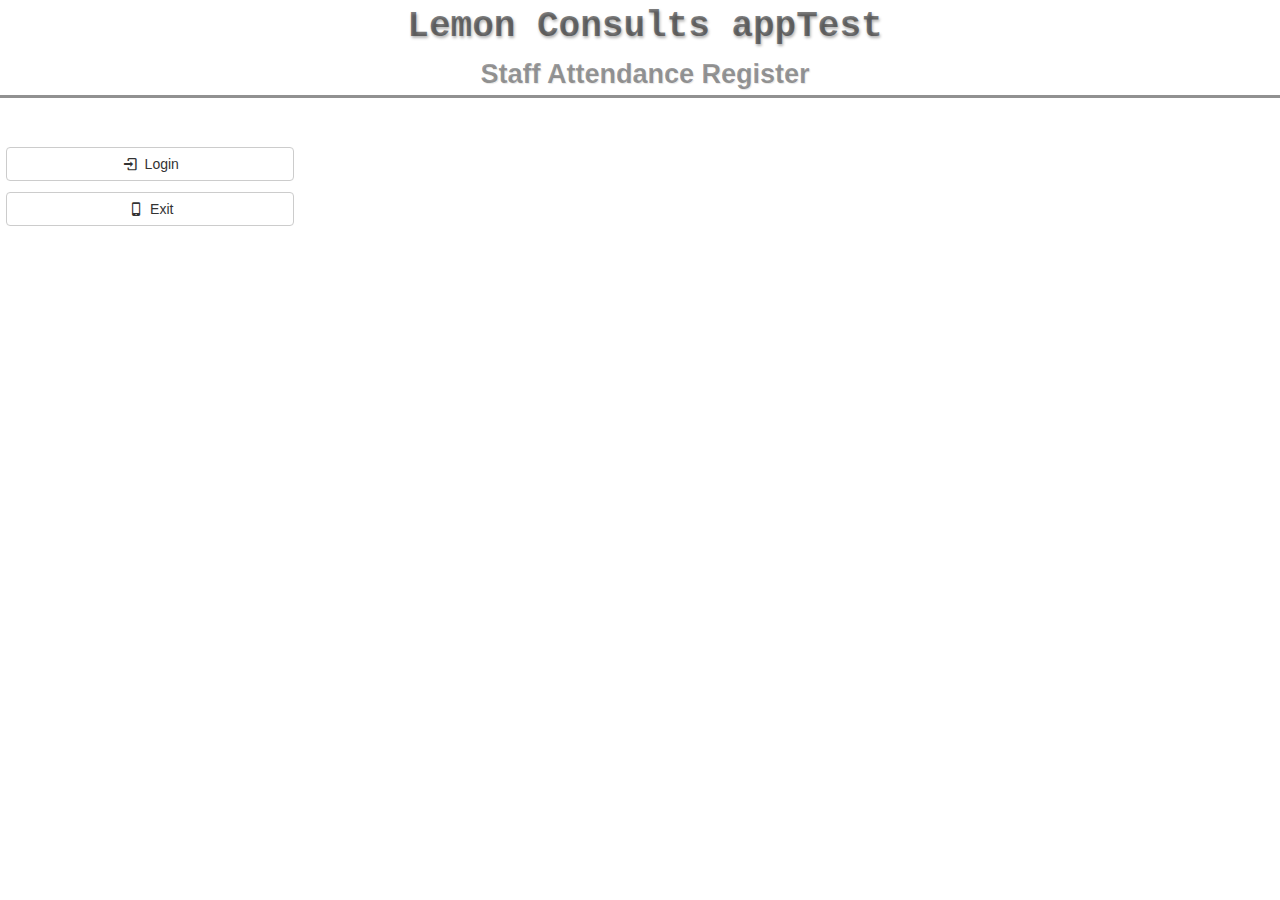
<file: index.html>
<!DOCTYPE html>
<html  manifest="Web.manifest">
    <head>
        <title>Login</title>
        <meta http-equiv="Content-Type" content="text/html; charset=utf-8">
        <meta name="viewport" content="userscalable=no, width=device-width">
        <meta content="yes" name="apple-mobile-web-app-capable">
        <link rel="stylesheet" type="text/css" href="css/bootstrap.css">
        <link rel="stylesheet" type="text/css" href="css/bootstrap.min.css">
        <link rel="stylesheet" type="text/css" href="css/modal.css">
        <link rel="stylesheet" type="text/css" href="css/site.css">
        <link rel="stylesheet" type="text/css" href="css/w3.css">
        <link rel="stylesheet" type="text/css" href="css/sidebar.menu.css">
        <link rel="stylesheet" type="text/css" href="css/font-icon/entypo/css/entypo.css">
        <link rel="stylesheet" type="text/css" href="css/font-icon/entypo/css/entypo-ie7.css">
        <link rel="stylesheet" type="text/css" href="css/font-icon/font-awesome/css/font-awesome.css">

        <script type="text/javascript" href="js/index.js"></script>
        <script type="text/javascript" href="js/jquery.js"></script>

    </head>
    <body>

        <header class="site-title" style="text-align:center;">
            Lemon Consults appTest
        </header>

        <header class="page-title" id="page_title" style="text-align:center;">
            Staff Attendance Register
        </header>

        <br/><br/>
        <div>

            <div class="form-group input-text w3-padding-4 w3-animate-bottom">
                <a href="login.html" class="btn btn-default btn-block" onclick="alert('logging in...')">
                    <i class="entypo-login"></i> Login
                </a>
            </div>

            <div class="form-group input-text w3-padding-4 w3-animate-bottom">
                <a href="" class="btn btn-default btn-block">
                    <i class="entypo-mobile"></i> Exit
                </a>
            </div>

        </div>

    </body>
</html>
</file>
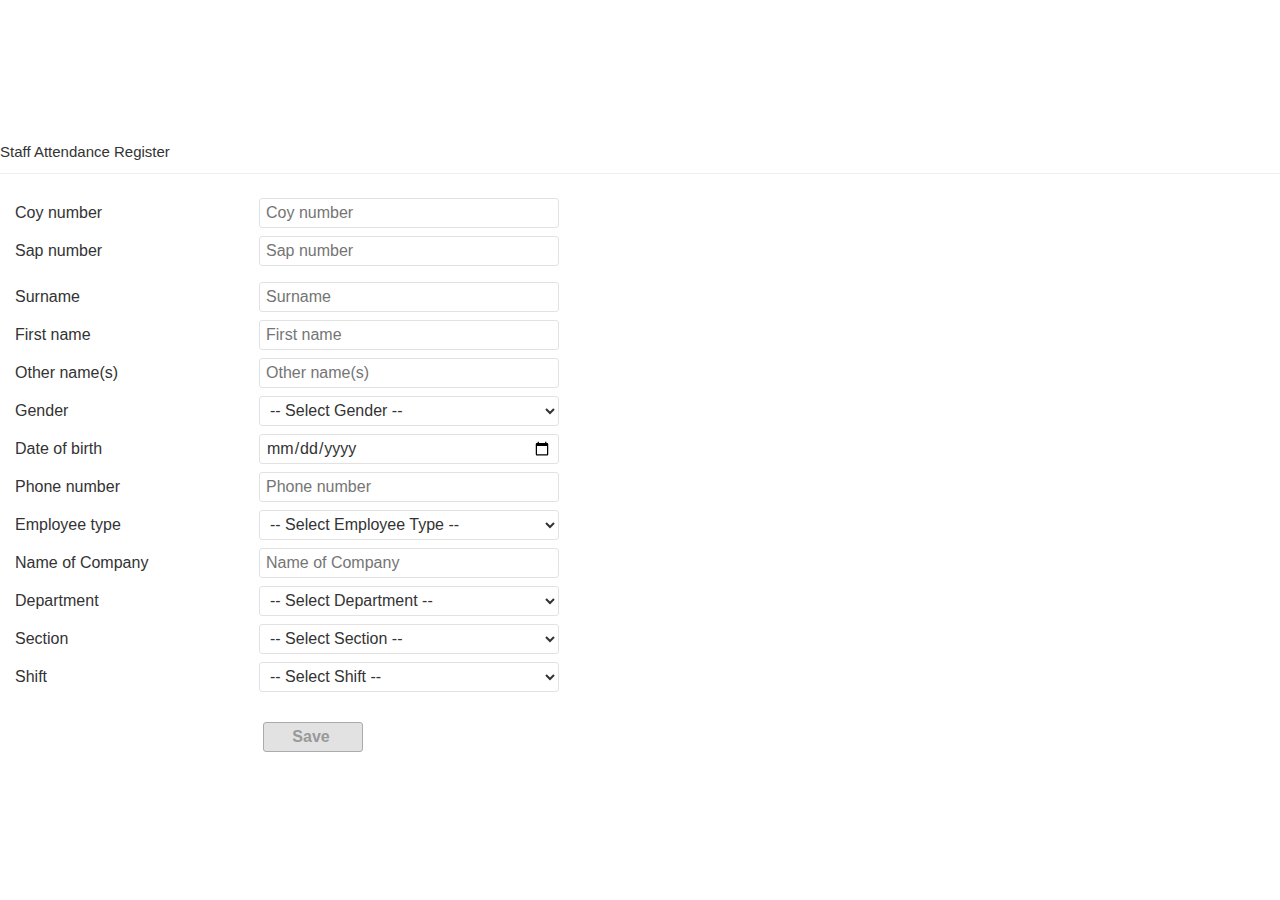
<file: add_new_employee.html>
<html  manifest="Web.manifest">
    <head>
        <title>Add New Employee</title>
        <meta http-equiv="Content-Type" content="text/html; charset=utf-8">
        <meta name="viewport" content="userscalable=no, width=device-width">
        <meta content="yes" name="apple-mobile-web-app-capable">
        <link rel="stylesheet" type="text/css" href="css/bootstrap.css">
        <link rel="stylesheet" type="text/css" href="css/bootstrap.min.css">
        <link rel="stylesheet" type="text/css" href="css/modal.css">
        <link rel="stylesheet" type="text/css" href="css/site.css">
        <link rel="stylesheet" type="text/css" href="css/w3.css">
        <link rel="stylesheet" type="text/css" href="css/sidebar.menu.css">
        <link rel="stylesheet" type="text/css" href="css/font-icon/entypo/css/entypo.css">
        <link rel="stylesheet" type="text/css" href="css/font-icon/entypo/css/entypo-ie7.css">
        <link rel="stylesheet" type="text/css" href="css/font-icon/font-awesome/css/font-awesome.css">
    </head>
    <body>
        <header class="page-header" id="page_header">
            Staff Attendance Register
        </header>

        <form id="adminAddEmployee" name="adminAddEmployee" method="post"
              action="<?php echo URL; ?>employee/xhr_insert_employee">

            <div class="col-md-6">

                <table style="">
                    <tr>
                        <td>Coy number</td>
                        <td><input name="coy" id="coy" type="text" placeholder="Coy number" required="required"
                                   class="input-text"
                                   tabindex="0" oninput="('staff_name',
                                   'employee/get_staff/'+adminAddEmployee.coy.value+''+adminAddEmployee.sap.value);"/>
                        </td>
                    </tr>
                    <tr>
                        <td>Sap number</td>
                        <td>
                            <input name="sap" type="text" placeholder="Sap number" class="input-text" required="required"
                                   id="sap" required="required"
                                   oninput="('get_staff/'+adminAddEmployee.coy.value+''+adminAddEmployee.sap.value);"/>
                        </td>
                    </tr>
                    <tr>
                        <td></td>
                        <td>
                            <div id="staff_name" class="validation-summary-errors"></div>
                        </td>
                    </tr>
                    <tr>
                        <td>Surname</td>
                        <td>
                            <input name="surname" placeholder="Surname" type="text" class="input-text"
                                   id="surname" required="required"/>
                        </td>
                    </tr>
                    <tr>
                        <td>First name</td>
                        <td>
                            <input name="firstname" placeholder="First name" type="text" class="input-text"
                                   id="firstname" required="required" spellcheck="true"/>
                        </td>
                    </tr>
                    <tr>
                        <td>Other name(s)</td>
                        <td><input name="othername" placeholder="Other name(s)" type="text" class="input-text"
                                   id="othername"/>
                        </td>
                    </tr>
                    <tr>
                        <td>Gender</td>
                        <td><select name="gender" class="input-text" id="gender" required="required">
                                <option value="">-- Select Gender --</option>
                                <option value="Female">Female</option>
                                <option value="Male">Male</option>
                            </select>
                        </td>
                    </tr>
                    <tr>
                        <td>Date of birth</td>
                        <td>
                            <input name="dob" type="date" class="input-text" id="dob" placeholder="Date of Birth"
                                   required="required"
                                   pattern="(?:19|20)[0-9]{2}(-|/|.)(?:(?:0[1-9]|1[0-2])(-|/|.)(?:0[1-9]|1[0-9]|2[0-9])|(?:(?!02)(?:0[1-9]|1[0-2])(?:30))|(?:(?:0[13578]|1[02])-31))"/>
                        </td>
                    </tr>
                    <tr>
                        <td>Phone number</td>
                        <td><input name="phone" placeholder="Phone number" type="text" class="input-text" id="phone"
                                   required="required" pattern="[0-9]{10,15}"/></td>
                    </tr>
                    <tr>
                        <td>Employee type</td>
                        <td><select name="departmentType" class="input-text" id="departmentType"
                                    required="required" onchange="checkemployeetype(this.value);">
                                <option value="">-- Select Employee Type --</option>
                                <option value="1">Contractor</option>
                                <option value="2">GFG (Fixed Term)</option>
                                <option value="3">GFG (Permanent)</option>
                            </select>
                        </td>
                    </tr>
                    <tr>
                        <td><span class="contract">Name of Company</span></td>
                        <td><input name="company" placeholder="Name of Company" type="text"
                                   class="input-text contract" id="company"/></td>
                    </tr>
                    <tr>
                        <td><span class="gfg">Department</span></td>
                        <td><select name="departmentId" class="input-text gfg" id="departmentId">
                                <option value="">-- Select Department --</option>
                            </select>
                        </td>
                    </tr>
                    <tr>
                        <td><span class="gfg">Section</span></td>
                        <td class=""><select name="category" class="input-text gfg" id="category">
                                <option value="">-- Select Section --</option>
                                <option value="Sec 1">Sec 1</option>
                                <option value="Sec 2">Sec 2</option>
                                <option value="Sec 3">Set 3</option>
                                <option value="Sec 4">Sec 4</option>
                            </select>
                        </td>
                    </tr>
                    <tr>
                        <td><sapn class="gfg">Shift</sapn></td>
                        <td><select name="shift" class="input-text gfg" id="shift" placeholder="Shift">
                                <option value="" selected="selected">-- Select Shift --</option>
                                <option value="Day">Day</option>
                                <option value="Night">Night</option>
                                <option value="Regular">Regular</option>
                            </select>
                        </td>
                    </tr>
                    <tr>
                        <td></td>
                        <td><br/>
                            <input name="addStaffSubmit" type="submit" class="submit" id="addStaffSubmit" value="Save"/>
                        </td>
                    </tr>
                    <tr>
                        <td colspan="2">
                            <div id="post_response" class="col-md-12 message-success">
                            </div>
                        </td>
                    </tr>
                </table>


            </div>

            <div class="col-md-4">
                <div class="w3-row">
                </div>
            </div>

        </form>

    </body>
</html>
</file>
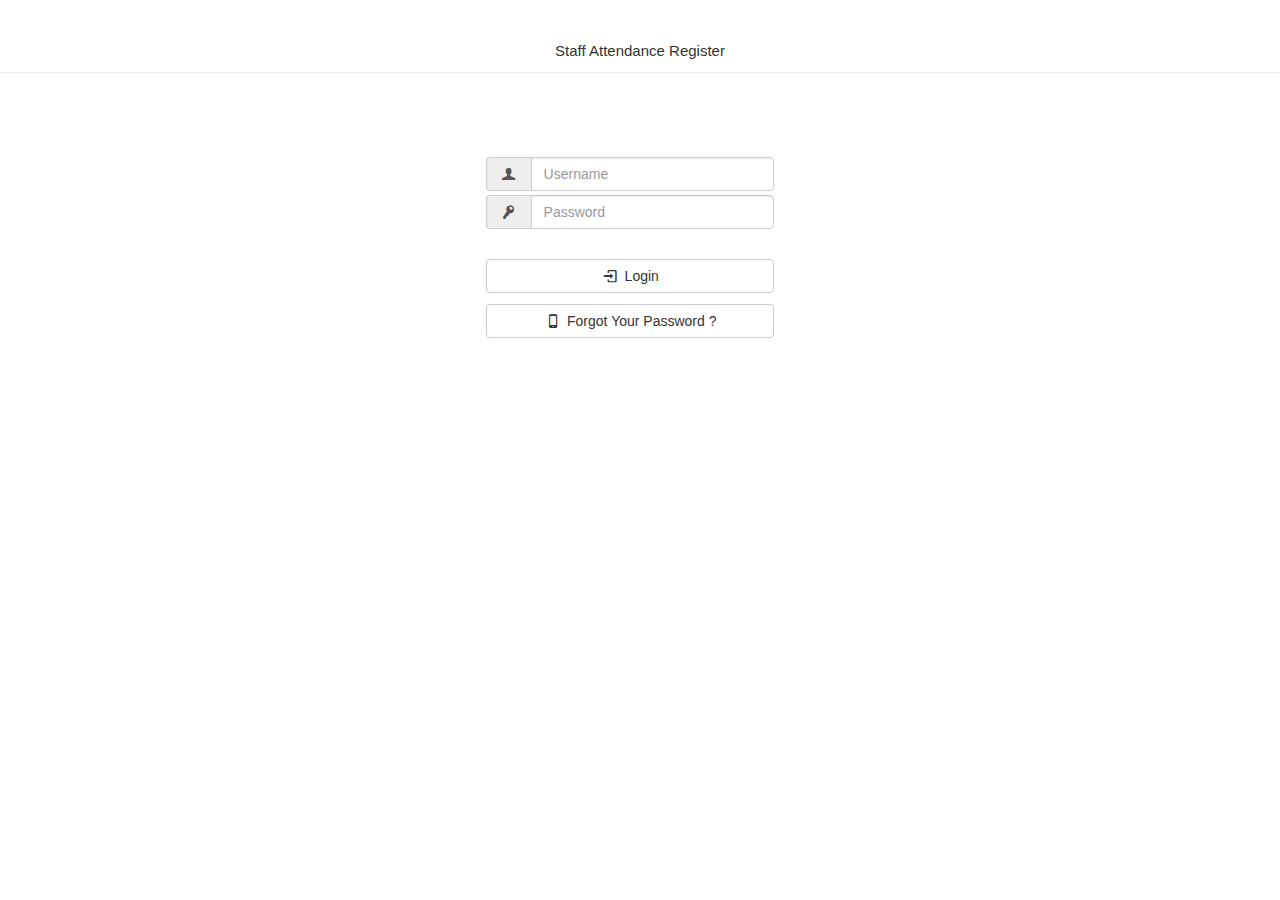
<file: login.html>
<!DOCTYPE html>
<html  manifest="Web.manifest">
    <head>
        <title>Login</title>
        <meta http-equiv="Content-Type" content="text/html; charset=utf-8">
        <meta name="viewport" content="userscalable=no, width=device-width">
        <meta content="yes" name="apple-mobile-web-app-capable">
        <link rel="stylesheet" type="text/css" href="css/bootstrap.css">
        <link rel="stylesheet" type="text/css" href="css/bootstrap.min.css">
        <link rel="stylesheet" type="text/css" href="css/modal.css">
        <link rel="stylesheet" type="text/css" href="css/site.css">
        <link rel="stylesheet" type="text/css" href="css/w3.css">
        <link rel="stylesheet" type="text/css" href="css/sidebar.menu.css">
        <link rel="stylesheet" type="text/css" href="css/font-icon/entypo/css/entypo.css">
        <link rel="stylesheet" type="text/css" href="css/font-icon/entypo/css/entypo-ie7.css">
        <link rel="stylesheet" type="text/css" href="css/font-icon/font-awesome/css/font-awesome.css">

        <script type="text/javascript" href="js/index.js"></script>
        <script type="text/javascript" href="js/jquery.js"></script>

    </head>
    <body>

        <header class="page-header" id="page_header" style="text-align:center;">
            Staff Attendance Register
        </header>

        <form id="loginForm" name="loginForm" ACTION="add_new_employee.html" method="POST">

                <div class="loginForm">

                    <input type="hidden" id="hiddenLogin" name="login">


                    <div class="input-group input-text w3-animate-bottom w3-adding-4">
                        <div class="input-group-addon"><i class="entypo-user"></i></div>
                        <input type="text" class="form-control" name="username" id="username"
                               placeholder="Username" autocomplete="off" required="required"/>
                    </div>

                    <div class="input-group input-text w3-animate-bottom w3-padding-4">
                        <div class="input-group-addon"><i class="entypo-key"></i></div>
                        <input type="password" class="form-control" name="password" id="password"
                               placeholder="Password" autocomplete="off" required="required"/>
                    </div>
                    <br/>

                    <div class="form-group input-text w3-padding-4 w3-animate-bottom">
                        <button name="submitLogin" id="submitLogin" type="submit"
                                class="btn btn-default btn-block" onclick="
                                javascript: if (loginForm.username.value == 'blessjunior' &&
                                loginForm.password.value == '@lemon') {
                                    window.open('add_new_employee.html', '_self');
                                } else {
                                    alert('Incorrect username and password');
                                }
                                ">
                            <i class="entypo-login"></i> Login
                        </button>
                    </div>

                    <div class="form-group input-text w3-padding-4 w3-animate-bottom">
                        <a href="" class="btn btn-default btn-block">
                            <i class="entypo-mobile"></i> Forgot Your Password ?
                        </a>
                    </div>
                    <br/>
                    <div id="post_response" class="form-login-error">
                    </div>

                </div>

            </form>

    </body>
</html>
</file>
<file: css/modal.css>
/* CSS Document */

.modal-dialog, .modal-dialog-1, .modal-dialog-2, .modal-dialog-3, .modal-dialog-4, .modal-dialog-5 {
    position: absolute;
    font-family: Arial, Helvetica, sans-serif;
    top: 0;
    right: 0;
    bottom: 0;
    left: 0;
    background: rgba(0, 0, 0, 0.2);
    z-index: 99999;
    opacity: 0;
    -webkit-transition: opacity 400ms ease-in;
    -moz-transition: opacity 400ms ease-in;
    transition: opacity 400ms ease-in;
    pointer-events: none;
}

.modal-dialog:target, .modal-dialog-1:target, .modal-dialog-2:target, .modal-dialog-3:target, .modal-dialog-4:target, .modal-dialog-5:target {
    opacity: 1;
    pointer-events: auto;
}

.modal-dialog > div, .modal-dialog-1 > div, .modal-dialog-2 > div, .modal-dialog-3 > div, .modal-dialog-4 > div, .modal-dialog-5 > div {
    width: 560px;
    position: relative;
    margin: 1% auto;
    padding: 5px 20px 13px 20px;
    border: solid 3px #3d8b9d;/*#f58a44;*/
    border-radius: 10px;
    background: #FFFFFF;
    background: -moz-linear-gradient(#FFFFFF, #ffffff);
    background: -webkit-linear-gradient(#FFFFFF, #ffffff);
    background: -o-linear-gradient(#FFFFFF, #ffffff);
}

.modal-dialog-1 > div {
    width: 230px;
    border: none;
}

.modal-dialog-2 > div {
    width: 400px;
}

.modal-dialog-3 > div {
    width: 668px;
}

.modal-dialog-4 > div {
    width: 800px;
}
.modal-dialog-5 > div {
    width: 1000px;
}

.modal-dialog table td, .modal-dialog-1 table td, .modal-dialog-2 table td,
.modal-dialog-3 table td, .modal-dialog-4 table td, .modal-dialog-5 table td {
    font-weight: 400;
}

.close {
    background: #ffebe6;
    color: #FFFFFF;
    line-height: 25px;
    position: absolute;
    right: -12px;
    text-align: center;
    top: -10px;
    width: 24px;
    text-decoration: none;
    font-weight: bold;
    -webkit-border-radius: 12px;
    -moz-border-radius: 12px;
    border-radius: 12px;
    -moz-box-shadow: 1px 1px 3px #000000;
    -webkit-box-shadow: 1px 1px 3px #000000;
    box-shadow: 1px 1px 3px #000000;
}

.modal-div-close {
    color: #FFFFFF;
    line-height: 14px;
    position: absolute;
    text-align: center;
    text-decoration: none;
    font-weight: bold;
    -webkit-border-radius: 12px;
    -moz-border-radius: 12px;
    border-radius: 12px;
    -moz-box-shadow: 10px 10px 10px rgba(0, 0, 0, 0.3);
    -webkit-box-shadow: 10px 10px 10px #b5b5b5;
    box-shadow: 10px 10px 10px rgba(0, 0, 0, 0.3);
    border-width: 0;
}

.modal-div-close > a, .modal-div-close > div, .close > div, .close > a {
    display: block;
    text-decoration: none;
    background: none;
    border-width: 0;
}

.close:hover {
    background: #F00000;
}

.modal-div-close:hover {
    background: #ffebe6;
}

.modal-button {
    font-size: 1em;
    padding: 4px 8px 4px 4px;
    margin-right: 4px;
    min-width: 100px;
    border-radius: 3px;
    font-size: 1.0em;
    text-decoration: none;
    border: 1px solid #a0a0a0;
    border-radius: 4px;
    background-color: #d2d2d2;
    color: #b4b4b4;
    transition: all ease-out 400ms;
}

.modal-button:hover {
    background-color: #a0a0a0;
    cursor: pointer;
    transition: all ease-in 400ms;
}

.modal-header {
    text-align: center;
    text-shadow: 1px 4px 3px rgba(0, 0, 0, 0.3);
    background: rgba(51, 51, 51, 0.08);
}

.response-anchor {
    border: none;
    background: none;
    width: 0;
    height: 0;
}

.response-anchor:hover {
    background: none;
}
</file>
<file: css/site.css>
html {
    background-color: #ffffff;
    margin: 0;
    padding: 0;
}

body {
    background-color: #ffffff;
    color: #333333;
    font-size: 14px;
    font-family: "Segoe UI", Helvetica, Verdana, Sans-Serif;
    margin: 0;
    padding: 0;
    align-content: center;
    width: 100%;
}

.clear-both {
    clear: both;
}

a:link, a:visited,
a:active, a:hover {
    color: #333;
}

a:hover {
    background-color: #c7d1d6;
}

header, footer, hgroup,
nav, section {
    display: block;
}

@media screen and (max-width: 780px) {
    .col-sm-3 .social-icons, .col-sm-6 .contact-info {
        display: none;
        visibility: hidden;
    }
}

@media screen and (max-width: 1200px) {
    .col-sm-3 .social-icons {
        display: none;
        visibility: hidden;
    }
}

mark {
    background-color: #a6dbed;
    padding-left: 5px;
    padding-right: 5px;
}

.float-left {
    float: left;
}

.float-right {
    float: right;
}

.float-link-right {
    float: right;
    text-align: left;
    background-color: gray;
}

.clear-fix:after {
    content: ".";
    clear: both;
    display: block;
    height: 0;
    visibility: hidden;
}

h1, h2, h3,
h4, h5, h6 {
    color: #000;
    margin-bottom: 0;
    padding-bottom: 0;
}

h1 {
    font-size: 2em;
}

h2 {
    font-size: 1.75em;
}

h3 {
    font-size: 1.2em;
}

h4 {
    font-size: 1.1em;
}

h5, h6 {
    font-size: 1em;
}

h5 a:link, h5 a:visited, h5 a:active {
    padding: 0;
    text-decoration: none;
}

/* the Header CSS */
.header-top {
    background: none repeat scroll 0 0 #F0F0E9;
    border-bottom: 3px solid #3d8b9d;
    z-index: 999;
}

.contact-info ul li:first-child {
    margin-left: -15px;
}

.contact-info ul li a {
    font-size: 12px;
    color: #696763;
    font-family: 'Roboto', sans-serif;
}

.contact-info ul li a:hover {
    background: inherit;
}

.social-icons ul li a {
    border: 0 none;
    border-radius: 0;
    color: #696763;
    padding: 0;
}

.social-icons ul li {
    display: inline-block;
}

.social-icons ul li a i {
    padding: 11px 15px;
    transition: all 0.9s ease 0s;
    -moz-transition: all 0.9s ease 0s;
    -webkit-transition: all 0.9s ease 0s;
    -o-transition: all 0.9s ease 0s;
}

.social-icons ul li a i:hover {
    color: #fff;
    transition: all 0.9s ease 0s;
    -moz-transition: all 0.9s ease 0s;
    -webkit-transition: all 0.9s ease 0s;
    -o-transition: all 0.9s ease 0s;
}

.fa-facebook:hover {
    background: #0083C9;
}

.fa-twitter:hover {
    background: #5BBCEC;
}

.fa-linkedin:hover {
    background: #FF4518;
}

.fa-instagram:hover {
    background: rgb(205, 120, 0);
}

.fa-google-plus:hover {
    background: #CE3C2D;
}

.nav.navbar-nav > li:hover > ul.sub-menu {
    display: block;
    -webkit-animation: fadeInUp 400ms;
    -moz-animation: fadeInUp 400ms;
    -ms-animation: fadeInUp 400ms;
    -o-animation: fadeInUp 400ms;
    animation: fadeInUp 400ms;
}

#login:hover {
    background-color: #AEFFC2;
    color: #004000;
}

#logout:hover {
    background-color: #FFD2D2;
    color: #F00000;
}

.content, .login-content {
    background-color: #ffffff;
    float: right;
    padding: 0 15px 0 295px;
    position: relative;
    width: 100%;
}

.login-content {
    padding: 0;
}

/* the side bar menu and navigators */
.logo-env {
    background-color: #ffffff;
    padding: 0 21px 4px 21px;
    -webkit-box-sizing: border-box;
    -moz-box-sizing: border-box;
    box-sizing: border-box;
    -moz-transition: all 300ms ease-in-out;
    -o-transition: all 300ms ease-in-out;
    -webkit-transition: all 300ms ease-in-out;
    transition: all 300ms ease-in-out;
}

.logo-env img {
    max-width: 180px;
    max-height: 100px;
}

.logo-env:before,
.logo-env:after {
    content: " ";
    /* 1 */
    display: table;
    /* 2 */
}

.logo-env:after {
    clear: both;
}

/*-- end side bar --*/

/* site title
----------------------------------------------------------*/
.site-title, .login-title {
    font-weight: 600;
    color: rgba(0, 0, 0, 0.5);
    text-shadow: 1px 2px 3px rgba(0, 0, 0, 0.3);
    font-family: Rockwell, Consolas, "Courier New", Courier, monospace;
    font-size: 2.4em;
    text-align: left;
    margin: 0;
    margin-left: 10px;
    -moz-transition: all 300ms ease-in-out;
    -o-transition: all 300ms ease-in-out;
    -webkit-transition: all 300ms ease-in-out;
    transition: all 300ms ease-in-out;
}

.login-title {
    text-align: center;
    -moz-transition: all 300ms ease-in-out;
    -o-transition: all 300ms ease-in-out;
    -webkit-transition: all 300ms ease-in-out;
    transition: all 300ms ease-in-out;
}

.page-title {
    font-family: Helvetica, Tahoma, Geneva, sans-serif;
    font-weight: bold;
    font-size: 1.8em;
    color: rgba(0, 0, 0, 0.4);
    text-shadow: 1px 1px 1px rgba(0, 0, 0, 0.1);
    border-bottom: 3px solid #919191;
    padding: 0;
    padding-left: 10px;
    -moz-transition: all 300ms ease-in-out;
    -o-transition: all 300ms ease-in-out;
    -webkit-transition: all 300ms ease-in-out;
    transition: all 300ms ease-in-out;
}

.sub-page-title {
    font-family: Helvetica, Tahoma, Geneva, sans-serif;
    font-weight: bold;
    font-size: 1.2em;
    margin: -6px 0 -20px 1px;
    color: rgba(88, 88, 91, 0.50);
    text-shadow: 1px 1px 1px rgba(0, 0, 0, 0.1);
    padding: 0;
    -moz-transition: all 300ms ease-in-out;
    -o-transition: all 300ms ease-in-out;
    -webkit-transition: all 300ms ease-in-out;
    transition: all 300ms ease-in-out;
}

.site-title a, .site-title a:hover, .site-title a:active {
    background: none;
    color: #c8c8c8;
    outline: none;
    text-decoration: none;
    -moz-transition: all 300ms ease-in-out;
    -o-transition: all 300ms ease-in-out;
    -webkit-transition: all 300ms ease-in-out;
    transition: all 300ms ease-in-out;
}

.main-content {
    min-height: 550px;
    overflow-x: auto;
    overflow-y: auto;
    -moz-transition: all 300ms ease-in-out;
    -o-transition: all 300ms ease-in-out;
    -webkit-transition: all 300ms ease-in-out;
    transition: all 300ms ease-in-out;
}

form {
    display: inline !important;
    min-height: 720px;
    -moz-transition: all 300ms ease-in-out;
    -o-transition: all 300ms ease-in-out;
    -webkit-transition: all 300ms ease-in-out;
    transition: all 300ms ease-in-out;
}

footer {
    border-top: 3px solid #f58a44;
    background-color: #3d8b9d;
    color: #cdcdcd;
    padding: 10px 0 10px 0;
    -moz-transition: all 300ms ease-in-out;
    -o-transition: all 300ms ease-in-out;
    -webkit-transition: all 300ms ease-in-out;
    transition: all 300ms ease-in-out;
}

footer a {
    text-decoration: underline;
    color: #cdcdcd !important;
    text-decoration: none;
}

footer a:hover {
    color: rgba(0, 0, 0, 1);
    text-shadow: 1px 2px 1px rgba(0, 0, 0, 0.1);
    text-decoration: underline;
    background-color: rgba(0, 0, 0, 0.05);;
    padding: 6px;
    border-radius: 3px;
}

label {
    display: block;
    font-size: 1.2em;
    font-weight: 600;
}

label.checkbox {
    display: inline;
}

input, textarea, select {
    border: 1px solid #e2e2e2;
    background: #fff;
    color: #333;
    font-size: 1em;
    font-weight: bold;
    margin: 1px 0 2px 0;
    padding: 3px 1px 1px 1px;
    width: 300px;
}

.text {
    font-weight: bold;
    font-family: Tahoma, Geneva, sans-serif;
    border-color: #CCC;
    width: 400px;
    padding: 6px;
    margin: 6px;
    border-style: solid;
}

textarea {
    font-family: inherit;
    width: 500px;
    min-height: 72px;
}

#prescription, #summary {
    min-width: 620px;
    max-width: 620px;
    min-height: 104px;
}

#sms_message {
    min-width: 345px;
    max-width: 345px;
    min-height: 160px;
}

input:focus, textarea:focus {
    border: 1px solid #aaabae;
}

input[type="checkbox"] {
    background: transparent;
    border: inherit;
    width: auto;
}

input[type="submit"],
input[type="button"],
button {
    color: #999;
    background-color: #e2e2e2;
    border: 1px solid #aaabae;
    cursor: pointer;
    font-size: 1.2em;
    font-weight: 600;
    padding: 7px;
    margin-right: 8px;
    width: auto;
}

td input[type="submit"],
td input[type="button"],
td button {
    font-size: 1em;
    padding: 4px 8px 4px 4px;
    margin-right: 4px;
    min-width: 100px;
    border-radius: 3px;
}

td input[type="submit"]:hover,
td input[type="button"]:hover,
td button:hover {
    color: rgba(0, 0, 0, 0.8);
    background-color: #aaabae;
}

.readonly-text {
    font-stretch: semi-expanded;
    border: 0 none transparent;
    width: 115px;
    background-color: transparent;
}

.submit {
    text-align: center;
    width: 100px;
    height: 30px;
    background-color: #999;
    font-family: Tahoma, Geneva, sans-serif;
    font-weight: bold;
    font-size: 16px;
    color: #FFF;
    padding: 8px;
    margin: 4px;
}

.submit:hover {
    color: #333;
    background-color: #CCC;
}

/* info and errors */
.message-info {
    border: 1px solid;
    clear: both;
    padding: 10px 20px;
}

.message-error {
    clear: both;
    color: #e80c4d;
    font-size: 1.1em;
    font-weight: bold;
    margin: 20px 0 10px 0;
}

.message-success {
    color: #7ac0da;
    font-size: 1.3em;
    font-weight: bold;
    margin: 20px 0 10px 0;
}

.error {
    color: #e80c4d;
}

/* styles for validation helpers */
.field-validation-error {
    color: #e80c4d;
    font-weight: bold;
}

.field-validation-valid {
    display: none;
}

.up-border {
    border-top: 1px solid #CCCCCC;
}

.down-border {
    border-bottom: 1px solid #CCCCCC;
}

.up-down-border {
    border-top: 1px solid #CCCCCC;
    border-bottom: 1px solid #CCCCCC;
}

.notification {
    text-align: center;
    text-decoration: none;
    padding: 0 4px 0 4px;
    border-radius: 50px;
    background-color: #ffffff !important;
}

.notification:hover {
    cursor: pointer;
    background-color: #ffe3ec !important;
    transition: all ease-out 200ms;
}

.input-text, .input-text-120, .input-text-150, .input-text-180
, .input-text-big, .input-text-small, .input-text-smaller {
    font-stretch: semi-expanded;
    border-radius: 3px;
    width: 300px;
    height: 30px;
    padding: 0 6px 0 6px;
}

.input-text-120 {
    width: 120px;
}

.input-text-150 {
    width: 150px;
}

.input-text-180 {
    width: 180px;
}

.input-text-big {
    width: 620px;
}

.input-text-small {
    width: 100px;
    border: thin solid #e2e2e2;
    margin-right: 4px;
}

.input-text-smaller {
    width: 60px;
    border: thin solid #e2e2e2;
    margin-right: 4px;
}

input.input-validation-error {
    border: 1px solid #e80c4d;
}

input[type="checkbox"].input-validation-error {
    border: 0 none;
}

.label-yes-no {
    border: 1px #a0a0a0 solid;
    padding: 0 4px;
    border-radius: 4px;
    font-size: 1em;
    background-color: #d2d2d2;
    width: 40px;
}

.padding-right {
    margin: 0 20px 2px;
}

.label-yes-no:hover {
    background-color: #dcdcdc;
}

.validation-summary-errors {
    color: #e80c4d;
    font-weight: bold;
    font-size: 1.1em;
}

.validation-summary-valid {
    display: none;
}

/* tables
----------------------------------------------------------*/
table {
    /*font-size: 14px;*/
    border-collapse: collapse;
    border-spacing: 0;
    border: 0 none;
}

.float-table-right {
    float: left;
    margin-left: 60px;
    padding-left: 10px;
    width: 40%;
}

table .alternate {
    background-color: #fbfcfc;
}

th {
    font-weight: bold;
    font-size: 1.0em;
    text-align: left;
    border: none 0px;
    padding-left: 0;
}

th a {
    display: block;
    position: relative;
}

th a:link, th a:visited, th a:active, th a:hover {
    color: #333;
    font-weight: 600;
    text-decoration: none;
    padding: 0;
}

th a:hover {
    color: #000;
}

th.asc a, th.desc a {
    margin-right: .75em;
}

th.asc a:after, th.desc a:after {
    display: block;
    position: absolute;
    right: 0em;
    top: 0;
    font-size: 0.75em;
}

th.asc a:after {
    content: '▲';
}

th.desc a:after {
    content: '▼';
}

td {
    padding: 0.25em 0em 0.25em 0em;
    border: 0 none;
    font-family: "Segoe UI", Verdana, Helvetica, Sans-Serif;
    min-width: 200px;
}

.auto-width td {
    min-width: default;
}

.auto-width-20 td {
    min-width: 20px;
}

.auto-width-40 td {
    min-width: 40px;
}

.auto-width-70 td {
    min-width: 70px;
}

.auto-width-100 td {
    min-width: 100px;
}

.auto-width-130 td {
    min-width: 130px;
}

.auto-width-150 td {
    min-width: 150px;
}

.auto-width-180 td {
    min-width: 180px;
}

.auto-width-300 td {
    min-width: 300px;
}

.auto-width-70 a, .auto-width-100 a, .auto-width-130 a, .auto-width-150 a, .auto-width-180 a, .auto-width-300 a {
    min-width: 100px;
}

.auto-width-questions {
}

.auto-width-questions td {
    border-bottom: 1px solid #f0eff0;
    padding: -2px 0 10px 0;
    min-width: 40px;
}

td a {
    font-family: Tahoma, Geneva, sans-serif;
    font-size: 1.0em;
    color: #999;
    background-color: rgba(0, 0, 0, 0.2);
    border: 1px solid #787878;
    height: 2em;
    padding: 4px;
    cursor: pointer;
    border-radius: 3px;
}

td a:hover {
    color: rgba(0, 0, 0, 1.0);
    background-color: #aaabae;
}

tr.pager td {
    padding: 0 0.25em 0 0;
}

#request pre {
    font-size: 0.9em;
}
#recipient_list pre {
    font-size: 0.9em;
    font-family: "Segoe UI", "Lucida Console", Arial, sans-serif;
}

.remove-content, .notice-content {
    font-size: 1.2em;
    float: right;
    color: red;
    background-color: transparent;
}

.remove-content:hover {
    background-color: #FFD2D2;
    color: red;
}

.notice-content {
    color: #373737;
    background-color: #e2e2e2;
}

.notice-content:hover {
    background-color: transparent;
    cursor: auto;
}

.display-none {
    display: none;
}
.report {
    border-bottom: 3px solid #919191;
    border-left: 3px solid #919191;
}
#report_content {
    max-width: 100%;
    /*overflow-x: scroll;*/
}

.loginForm {
    width: 320px;
    margin: auto;
    padding-top: 5%;
}

/*
** Admin Dashboard
*/
.tile-stats {
    position: relative;
    display: block;
    background: #303641;
    padding: 20px;
    margin-bottom: 10px;
    overflow: hidden;
    -webkit-border-radius: 5px;
    -webkit-background-clip: padding-box;
    -moz-border-radius: 5px;
    -moz-background-clip: padding;
    border-radius: 5px;
    background-clip: padding-box;
    -moz-transition: all 300ms ease-in-out;
    -o-transition: all 300ms ease-in-out;
    -webkit-transition: all 300ms ease-in-out;
    transition: all 300ms ease-in-out;
}

.tile-stats .icon {
    color: rgba(0, 0, 0, 0.1);
    position: absolute;
    right: 5px;
    bottom: 5px;
    z-index: 1;
}

.tile-stats .num {
    font-size: 38px;
    font-weight: bold;
}

.tile-stats .num, .tile-stats h3, .tile-stats p {
    position: relative;
    color: #ffffff;
    z-index: 5;
    margin: 0;
    padding: 0;
}

.tile-stats.tile-red {
    background: #f56954;
}

.tile-stats.tile-browny {
    background: #f58a44;
}

.tile-stats.tile-brick {
    background: #f56382;
}

.tile-stats.tile-pinky {
    background: #f587e6;
}

.tile-stats.tile-green-kit {
    background: #0ef5b0;
}

.tile-stats.tile-od-purple {
    background: rgba(174, 132, 245, 1);
}

.tile-stats.tile-lime {
    background: #91f539;
}

.tile-stats.tile-green {
    background: #11a60b;
}

.tile-stats.tile-dark-green {
    background: #00a65a;
}

.tile-stats.tile-blue {
    background: #0073b7;
}

.tile-stats.tile-aqua {
    background: #00c0ef;
}

.tile-stats.tile-yellow {
    background: #b1b4ad;
}

.tile-stats .tile-aqua .icon, .tile-stats .tile-browny .icon {
    color: rgba(0, 0, 0, 0.1);
}

.tile-stats .tile-red .icon, .tile-stats .tile-brick .icon {
    color: rgba(0, 0, 0, 0.1);
}

.tile-stats .tile-green .icon, .tile-stats .tile-pinky .icon {
    color: rgba(0, 0, 0, 0.1);
}

.tile-stats .tile-dark-green .icon, .tile-stats .tile-green-kit .icon {
    color: rgba(0, 0, 0, 0.1);
}

.tile-stats .tile-blue .icon, .tile-stats .tile-od-purple .icon {
    color: rgba(0, 0, 0, 0.1);
}

.tile-stats .tile-yellow .icon, .tile-stats .tile-lime .icon {
    color: rgba(0, 0, 0, 0.1);
}

.tile-stats .icon i {
    font-size: 100px;
    line-height: 0;
    margin: 0;
    padding: 0;
    vertical-align: bottom;
}

.message-send {
    background: url(../images/send.png) no-repeat 100% 2%;
    background-color: transparent;
    margin-left: -30px;
    margin-top: -4px; /**/
}

.message-input {
    padding-right: 30px;
    padding: 6px;
}

.chat-message {
    background-color: rgba(247, 247, 247, 0.95);
    border-radius: 4px;
    max-width: 380px;
    padding: 0 4px;
    border: 1px solid #eeeeee;
    margin: 0 0 2px 0;
    clear: both;
}

.chat-time {
    background-color: rgba(102, 178, 255, 0.91);
    border: 1px solid rgba(102, 178, 255, 0.36);
}

.chat-sender {
    background-color: rgba(109, 255, 137, 0.95);
    border: 1px solid rgba(109, 253, 135, 0.41);
}

.lemon-justify {
    text-align: justify;
}
.lemon-scroll{
    overflow-y: scroll;
    max-height: 360px;
}

#chat_log {
    overflow-y: scroll;
    max-height: 320px;
    background: url(http://localhost:8080/projects/mvctemp/assets/images/chat.jpg) repeat transparent;
}

#chat_chats {
    overflow-y: scroll;
    max-height: 500px;
}

#post_response {
    word-wrap: break-word;
}
</file>
<file: css/sidebar.menu.css>
/*
* CSS for the side bar menu
* created by Bless Junior
*/
@charset "UTF-8";

/* SpryMenuBarVertical.css - version 0.6 - Spry Pre-Release 1.6.1 */

/* Copyright (c) 2006. Adobe Systems Incorporated. All rights reserved. */

/*******************************************************************************

 LAYOUT INFORMATION: describes box model, positioning, z-order

 *******************************************************************************/

/* The outermost container of the Menu Bar, a fixed width box with no margin or padding */

#nav {
    width: 280px;
    float: left;
    position: relative; width: 280px; min-height: 460px;
    float: left;
    position: relative;
}
#nav .selected {
    border: thin dotted #000000;
    color: #303641;
    font-size: 14px;
    background-color: #aaabae;
}

.side-menu-bar {
    position: relative;
    width: 272px;
    /*min-height: 600px;*/
    left: 0;
    bottom: 0;
    left: 0;
    color: #aaabae;
    background-color: #303641;
    -moz-transition: all 300ms ease-in-out;
    -o-transition: all 300ms ease-in-out;
    -webkit-transition: all 300ms ease-in-out;
    transition: all 300ms ease-in-out;
    -webkit-box-sizing: border-box;
    -moz-box-sizing: border-box;
    box-sizing: border-box;
    z-index: 999;
    list-style: none;
    padding: 0;
}

/* Set the active Menu Bar with this class, currently setting z-index to accomodate IE rendering bug: http://therealcrisp.xs4all.nl/meuk/IE-zindexbug.html */
ul.MenuBarActive {
    z-index: 1000;
}

/* Menu item containers, position children relative to this container and are same fixed width as parent */
ul.side-menu-bar li {
    position: relative;
    margin: 0;
    height: 38px;
    font-size: 12px;
    border-bottom: 1px solid rgba(69, 74, 84, 0.7);
}

/* Submenus should appear slightly overlapping to the right (95%) and up (-5%) with a higher z-index, but they are initially off the left side of the screen (-1000em) */
ul.side-menu-bar ul {
    margin: -5% 0 0 95%;
    padding: 0;
    list-style-type: none;
    font-size: 100%;
    position: absolute;
    z-index: 1020;
    cursor: default;
    left: -1000em;
    top: 0;
    background-color: #303641;
}
ul.side-menu-bar li.sub-menu {
    margin-left: 12px;
}

/* Menu item containers are same fixed width as parent */
ul.side-menu-bar ul li {
    width: 220px;
}

/*******************************************************************************

 DESIGN INFORMATION: describes color scheme, borders, fonts

 *******************************************************************************/

/* Outermost menu container has borders on all sides */
ul.side-menu-bar {
    border: 1px solid #616161;
}

/* Submenu containers have borders on all sides */
ul.side-menu-bar ul {
    border: 1px solid #616161;
}

/* Menu items are a light gray block with padding and no text decoration */
ul.side-menu-bar a {
    font-size: 14px;
    display: block;
    cursor: pointer;
    color: #aaabae;
    background-color: #303641;
    padding: 0.5em 0.75em;
    text-decoration: none;
}

/* Menu items that have mouse over or focus have a blue background and white text */
ul.side-menu-bar a:hover, ul.side-menu-bar a:focus {
    background-color: #282c37;
    color: #ffffff;
    border-right: solid 1px #616161;
    -moz-transition: all 300ms ease-in-out;
    -o-transition: all 300ms ease-in-out;
    -webkit-transition: all 300ms ease-in-out;
    transition: all 300ms ease-in-out;
    border-right: 8px solid dimgrey;
}

/* Menu items that are open with submenus are set to MenuBarItemHover with a blue background and white text */
ul.side-menu-bar a.side-menu-bar-sub-menu:hover, ul.side-menu-bar a.side-menu-bar-sub-menu:hover, ul.side-menu-bar a.side-menu-bar-sub-menu:hover {
    color: #a0a0a0;
    background-color: #303641;
}

/*******************************************************************************

 SUBMENU INDICATION: styles if there is a submenu under a given menu item

 *******************************************************************************/

/* Menu items that are open with submenus have the class designation MenuBarItemSubmenuHover and are set to use a "hover" background image positioned on the far left (95%) and centered vertically (50%) */
ul.side-menu-bar a.side-menu-bar-sub-menu:hover {
    -moz-transition: all 300ms ease-in-out;
    -o-transition: all 300ms ease-in-out;
    -webkit-transition: all 300ms ease-in-out;
    transition: all 300ms ease-in-out;
}





/*******************************************************************************
/* TOGGLE CHECKBOX
**************************************/
.cmn-toggle {
    position: absolute;
    margin-left: -9999px;
    visibility: hidden;
}
.cmn-toggle + label {
    display: block;
    position: relative;
    cursor: pointer;
    outline: none;
    user-select: none;
}

input.cmn-toggle-round + label {
    padding: 2px;
    width: 40px;
    height: 20px;
    background-color: #dddddd;
    border-radius: 20px;
}
input.cmn-toggle-round + label:before, input.cmn-toggle-round + label:after {
    display: block;
    position: absolute;
    top: 1px;
    left: 1px;
    bottom: 1px;
    content: "";
}
input.cmn-toggle-round + label:before {
    right: 1px;
    background-color: #f1f1f1;
    border-radius: 20px;
    transition: background 0.4s;
}
input.cmn-toggle-round + label:after {
    width: 18px;
    background-color: #ffffff;
    border-radius: 100%;
    box-shadow: 0 2px 5px rgba(0,0,0, 0.3);
    transition: margin 0.4s;
}
input.cmn-toggle-round:checked + label:before {
    background-color: #8ce196;
}
input.cmn-toggle-round:checked + label:after {
    margin-left: 20px;
}

input.cmn-toggle-round-flat + label {
    padding: 2px;
    width: 40px;
    height: 20px;
    background-color: #dddddd;
    border-radius: 20px;
    transition: background 0.4s;
}
input.cmn-toggle-round-flat + label:before, input.cmn-toggle-round-flat + label:after {
    display: block;
    position: absolute;
    content: "";
}
input.cmn-toggle-round-flat + label:before {
    top: 2px;
    left: 2px;
    bottom: 2px;
    right: 2px;
    background-color: #ffffff;
    border-radius: 20px;
    transition: background 0.4s;
}
input.cmn-toggle-round-flat + label:after {
    top: 3px;
    left: 3px;
    bottom: 3px;
    width: 14px;
    background-color: #dddddd;
    border-radius: 14px;
    transition: margin 0.4s, background 0.4s;
}
input.cmn-toggle-round-flat:checked + label {
    background-color: #8ce196;
}
input.cmn-toggle-round-flat:checked + label:after {
    margin-left: 20px;
    background-color: #8ce196;
}

input.cmn-toggle-yes-no + label {
    padding: 2px;
    width: 60px;
    height: 20px;
}
input.cmn-toggle-yes-no + label:before, input.cmn-toggle-yes-no + label:after {
    display: block;
    position: absolute;
    top: 0;
    left: 0;
    bottom: 0;
    right: 0;
    color: #ffffff;
    font-family: "Segoe UI", Helvetica, Verdana, Sans-Serif;
    font-size: 0.9em;
    text-align: center;
    line-height: 20px;
}
input.cmn-toggle-yes-no + label:before {
    background-color: #dddddd;
    color: #ffffff;
    content: attr(data-off);
    transition: transform 0.5s;
    backface-visibility: hidden;
}
input.cmn-toggle-yes-no + label:after {
    background-color: #8ce196;
    color: #ffffff;
    content: attr(data-on);
    transition: transform 0.5s;
    transform: rotateY(180deg);
    backface-visibility: hidden;
}
input.cmn-toggle-yes-no:checked + label:before {
    transform: rotateY(180deg);
}
input.cmn-toggle-yes-no:checked + label:after {
    transform: rotateY(0);
}
</file>
<file: css/font-icon/entypo/css/entypo.css>
@font-face {
  font-family: 'entypo';
  src: url('../font/entypo.eot?71205724');
  src: url('../font/entypo.eot?71205724#iefix') format('embedded-opentype'),
       url('../font/entypo.woff?71205724') format('woff'),
       url('../font/entypo.ttf?71205724') format('truetype'),
       url('../font/entypo.svg?71205724#entypo') format('svg');
  font-weight: normal;
  font-style: normal;
}
/* Chrome hack: SVG is rendered more smooth in Windozze. 100% magic, uncomment if you need it. */
/* Note, that will break hinting! In other OS-es font will be not as sharp as it could be */
/*
@media screen and (-webkit-min-device-pixel-ratio:0) {
  @font-face {
    font-family: 'entypo';
    src: url('../font/entypo.svg?71205724#entypo') format('svg');
  }
}
*/
 
 [class^="entypo-"]:before, [class*=" entypo-"]:before {
  font-family: "entypo";
  font-style: normal;
  font-weight: normal;
  speak: none;
 
  display: inline-block;
  text-decoration: inherit;
  width: 1em;
  margin-right: .2em;
  text-align: center;
  /* opacity: .8; */
 
  /* For safety - reset parent styles, that can break glyph codes*/
  font-variant: normal;
  text-transform: none;
     
  /* fix buttons height, for twitter bootstrap */
  line-height: 1em;
 
  /* Animation center compensation - margins should be symmetric */
  /* remove if not needed */
  margin-left: .2em;
 
  /* you can be more comfortable with increased icons size */
  /* font-size: 120%; */
 
  /* Uncomment for 3D effect */
  /* text-shadow: 1px 1px 1px rgba(127, 127, 127, 0.3); */
}
 
.entypo-note:before { content: '\e800'; } /* '' */
.entypo-logo-db:before { content: '\e91b'; } /* '' */
.entypo-music:before { content: '\e802'; } /* '' */
.entypo-search:before { content: '\e803'; } /* '' */
.entypo-flashlight:before { content: '\e804'; } /* '' */
.entypo-mail:before { content: '\e805'; } /* '' */
.entypo-heart:before { content: '\e806'; } /* '' */
.entypo-heart-empty:before { content: '\e807'; } /* '' */
.entypo-star:before { content: '\e808'; } /* '' */
.entypo-star-empty:before { content: '\e809'; } /* '' */
.entypo-user:before { content: '\e80a'; } /* '' */
.entypo-users:before { content: '\e80b'; } /* '' */
.entypo-user-add:before { content: '\e80c'; } /* '' */
.entypo-video:before { content: '\e80d'; } /* '' */
.entypo-picture:before { content: '\e80e'; } /* '' */
.entypo-camera:before { content: '\e80f'; } /* '' */
.entypo-layout:before { content: '\e810'; } /* '' */
.entypo-menu:before { content: '\e811'; } /* '' */
.entypo-check:before { content: '\e812'; } /* '' */
.entypo-cancel:before { content: '\e813'; } /* '' */
.entypo-cancel-circled:before { content: '\e814'; } /* '' */
.entypo-cancel-squared:before { content: '\e815'; } /* '' */
.entypo-plus:before { content: '\e816'; } /* '' */
.entypo-plus-circled:before { content: '\e817'; } /* '' */
.entypo-plus-squared:before { content: '\e818'; } /* '' */
.entypo-minus:before { content: '\e819'; } /* '' */
.entypo-minus-circled:before { content: '\e81a'; } /* '' */
.entypo-minus-squared:before { content: '\e81b'; } /* '' */
.entypo-help:before { content: '\e81c'; } /* '' */
.entypo-help-circled:before { content: '\e81d'; } /* '' */
.entypo-info:before { content: '\e81e'; } /* '' */
.entypo-info-circled:before { content: '\e81f'; } /* '' */
.entypo-back:before { content: '\e820'; } /* '' */
.entypo-home:before { content: '\e821'; } /* '' */
.entypo-link:before { content: '\e822'; } /* '' */
.entypo-attach:before { content: '\e823'; } /* '' */
.entypo-lock:before { content: '\e824'; } /* '' */
.entypo-lock-open:before { content: '\e825'; } /* '' */
.entypo-eye:before { content: '\e826'; } /* '' */
.entypo-tag:before { content: '\e827'; } /* '' */
.entypo-bookmark:before { content: '\e828'; } /* '' */
.entypo-bookmarks:before { content: '\e829'; } /* '' */
.entypo-flag:before { content: '\e82a'; } /* '' */
.entypo-thumbs-up:before { content: '\e82b'; } /* '' */
.entypo-thumbs-down:before { content: '\e82c'; } /* '' */
.entypo-download:before { content: '\e82d'; } /* '' */
.entypo-upload:before { content: '\e82e'; } /* '' */
.entypo-upload-cloud:before { content: '\e82f'; } /* '' */
.entypo-reply:before { content: '\e830'; } /* '' */
.entypo-reply-all:before { content: '\e831'; } /* '' */
.entypo-forward:before { content: '\e832'; } /* '' */
.entypo-quote:before { content: '\e833'; } /* '' */
.entypo-code:before { content: '\e834'; } /* '' */
.entypo-export:before { content: '\e835'; } /* '' */
.entypo-pencil:before { content: '\e836'; } /* '' */
.entypo-feather:before { content: '\e837'; } /* '' */
.entypo-print:before { content: '\e838'; } /* '' */
.entypo-retweet:before { content: '\e839'; } /* '' */
.entypo-keyboard:before { content: '\e83a'; } /* '' */
.entypo-comment:before { content: '\e83b'; } /* '' */
.entypo-chat:before { content: '\e83c'; } /* '' */
.entypo-bell:before { content: '\e83d'; } /* '' */
.entypo-attention:before { content: '\e83e'; } /* '' */
.entypo-alert:before { content: '\e83f'; } /* '' */
.entypo-vcard:before { content: '\e840'; } /* '' */
.entypo-address:before { content: '\e841'; } /* '' */
.entypo-location:before { content: '\e842'; } /* '' */
.entypo-map:before { content: '\e843'; } /* '' */
.entypo-direction:before { content: '\e844'; } /* '' */
.entypo-compass:before { content: '\e845'; } /* '' */
.entypo-cup:before { content: '\e846'; } /* '' */
.entypo-trash:before { content: '\e847'; } /* '' */
.entypo-doc:before { content: '\e848'; } /* '' */
.entypo-docs:before { content: '\e849'; } /* '' */
.entypo-doc-landscape:before { content: '\e84a'; } /* '' */
.entypo-doc-text:before { content: '\e84b'; } /* '' */
.entypo-doc-text-inv:before { content: '\e84c'; } /* '' */
.entypo-newspaper:before { content: '\e84d'; } /* '' */
.entypo-book-open:before { content: '\e84e'; } /* '' */
.entypo-book:before { content: '\e84f'; } /* '' */
.entypo-folder:before { content: '\e850'; } /* '' */
.entypo-archive:before { content: '\e851'; } /* '' */
.entypo-box:before { content: '\e852'; } /* '' */
.entypo-rss:before { content: '\e853'; } /* '' */
.entypo-phone:before { content: '\e854'; } /* '' */
.entypo-cog:before { content: '\e855'; } /* '' */
.entypo-tools:before { content: '\e856'; } /* '' */
.entypo-share:before { content: '\e857'; } /* '' */
.entypo-shareable:before { content: '\e858'; } /* '' */
.entypo-basket:before { content: '\e859'; } /* '' */
.entypo-bag:before { content: '\e85a'; } /* '' */
.entypo-calendar:before { content: '\e85b'; } /* '' */
.entypo-login:before { content: '\e85c'; } /* '' */
.entypo-logout:before { content: '\e85d'; } /* '' */
.entypo-mic:before { content: '\e85e'; } /* '' */
.entypo-mute:before { content: '\e85f'; } /* '' */
.entypo-sound:before { content: '\e860'; } /* '' */
.entypo-volume:before { content: '\e861'; } /* '' */
.entypo-clock:before { content: '\e862'; } /* '' */
.entypo-hourglass:before { content: '\e863'; } /* '' */
.entypo-lamp:before { content: '\e864'; } /* '' */
.entypo-light-down:before { content: '\e865'; } /* '' */
.entypo-light-up:before { content: '\e866'; } /* '' */
.entypo-adjust:before { content: '\e867'; } /* '' */
.entypo-block:before { content: '\e868'; } /* '' */
.entypo-resize-full:before { content: '\e869'; } /* '' */
.entypo-resize-small:before { content: '\e86a'; } /* '' */
.entypo-popup:before { content: '\e86b'; } /* '' */
.entypo-publish:before { content: '\e86c'; } /* '' */
.entypo-window:before { content: '\e86d'; } /* '' */
.entypo-arrow-combo:before { content: '\e86e'; } /* '' */
.entypo-down-circled:before { content: '\e86f'; } /* '' */
.entypo-left-circled:before { content: '\e870'; } /* '' */
.entypo-right-circled:before { content: '\e871'; } /* '' */
.entypo-up-circled:before { content: '\e872'; } /* '' */
.entypo-down-open:before { content: '\e873'; } /* '' */
.entypo-left-open:before { content: '\e874'; } /* '' */
.entypo-right-open:before { content: '\e875'; } /* '' */
.entypo-up-open:before { content: '\e876'; } /* '' */
.entypo-down-open-mini:before { content: '\e877'; } /* '' */
.entypo-left-open-mini:before { content: '\e878'; } /* '' */
.entypo-right-open-mini:before { content: '\e879'; } /* '' */
.entypo-up-open-mini:before { content: '\e87a'; } /* '' */
.entypo-down-open-big:before { content: '\e87b'; } /* '' */
.entypo-left-open-big:before { content: '\e87c'; } /* '' */
.entypo-right-open-big:before { content: '\e87d'; } /* '' */
.entypo-up-open-big:before { content: '\e87e'; } /* '' */
.entypo-down:before { content: '\e87f'; } /* '' */
.entypo-left:before { content: '\e880'; } /* '' */
.entypo-right:before { content: '\e881'; } /* '' */
.entypo-up:before { content: '\e882'; } /* '' */
.entypo-down-dir:before { content: '\e883'; } /* '' */
.entypo-left-dir:before { content: '\e884'; } /* '' */
.entypo-right-dir:before { content: '\e885'; } /* '' */
.entypo-up-dir:before { content: '\e886'; } /* '' */
.entypo-down-bold:before { content: '\e887'; } /* '' */
.entypo-left-bold:before { content: '\e888'; } /* '' */
.entypo-right-bold:before { content: '\e889'; } /* '' */
.entypo-up-bold:before { content: '\e88a'; } /* '' */
.entypo-down-thin:before { content: '\e88b'; } /* '' */
.entypo-left-thin:before { content: '\e88c'; } /* '' */
.entypo-right-thin:before { content: '\e88d'; } /* '' */
.entypo-note-beamed:before { content: '\e801'; } /* '' */
.entypo-ccw:before { content: '\e88f'; } /* '' */
.entypo-cw:before { content: '\e890'; } /* '' */
.entypo-arrows-ccw:before { content: '\e891'; } /* '' */
.entypo-level-down:before { content: '\e892'; } /* '' */
.entypo-level-up:before { content: '\e893'; } /* '' */
.entypo-shuffle:before { content: '\e894'; } /* '' */
.entypo-loop:before { content: '\e895'; } /* '' */
.entypo-switch:before { content: '\e896'; } /* '' */
.entypo-play:before { content: '\e897'; } /* '' */
.entypo-stop:before { content: '\e898'; } /* '' */
.entypo-pause:before { content: '\e899'; } /* '' */
.entypo-record:before { content: '\e89a'; } /* '' */
.entypo-to-end:before { content: '\e89b'; } /* '' */
.entypo-to-start:before { content: '\e89c'; } /* '' */
.entypo-fast-forward:before { content: '\e89d'; } /* '' */
.entypo-fast-backward:before { content: '\e89e'; } /* '' */
.entypo-progress-0:before { content: '\e89f'; } /* '' */
.entypo-progress-1:before { content: '\e8a0'; } /* '' */
.entypo-progress-2:before { content: '\e8a1'; } /* '' */
.entypo-progress-3:before { content: '\e8a2'; } /* '' */
.entypo-target:before { content: '\e8a3'; } /* '' */
.entypo-palette:before { content: '\e8a4'; } /* '' */
.entypo-list:before { content: '\e8a5'; } /* '' */
.entypo-list-add:before { content: '\e8a6'; } /* '' */
.entypo-signal:before { content: '\e8a7'; } /* '' */
.entypo-trophy:before { content: '\e8a8'; } /* '' */
.entypo-battery:before { content: '\e8a9'; } /* '' */
.entypo-back-in-time:before { content: '\e8aa'; } /* '' */
.entypo-monitor:before { content: '\e8ab'; } /* '' */
.entypo-mobile:before { content: '\e8ac'; } /* '' */
.entypo-network:before { content: '\e8ad'; } /* '' */
.entypo-cd:before { content: '\e8ae'; } /* '' */
.entypo-inbox:before { content: '\e8af'; } /* '' */
.entypo-install:before { content: '\e8b0'; } /* '' */
.entypo-globe:before { content: '\e8b1'; } /* '' */
.entypo-cloud:before { content: '\e8b2'; } /* '' */
.entypo-cloud-thunder:before { content: '\e8b3'; } /* '' */
.entypo-flash:before { content: '\e8b4'; } /* '' */
.entypo-moon:before { content: '\e8b5'; } /* '' */
.entypo-flight:before { content: '\e8b6'; } /* '' */
.entypo-paper-plane:before { content: '\e8b7'; } /* '' */
.entypo-leaf:before { content: '\e8b8'; } /* '' */
.entypo-lifebuoy:before { content: '\e8b9'; } /* '' */
.entypo-mouse:before { content: '\e8ba'; } /* '' */
.entypo-briefcase:before { content: '\e8bb'; } /* '' */
.entypo-suitcase:before { content: '\e8bc'; } /* '' */
.entypo-dot:before { content: '\e8bd'; } /* '' */
.entypo-dot-2:before { content: '\e8be'; } /* '' */
.entypo-dot-3:before { content: '\e8bf'; } /* '' */
.entypo-brush:before { content: '\e8c0'; } /* '' */
.entypo-magnet:before { content: '\e8c1'; } /* '' */
.entypo-infinity:before { content: '\e8c2'; } /* '' */
.entypo-erase:before { content: '\e8c3'; } /* '' */
.entypo-chart-pie:before { content: '\e8c4'; } /* '' */
.entypo-chart-line:before { content: '\e8c5'; } /* '' */
.entypo-chart-bar:before { content: '\e8c6'; } /* '' */
.entypo-chart-area:before { content: '\e8c7'; } /* '' */
.entypo-tape:before { content: '\e8c8'; } /* '' */
.entypo-graduation-cap:before { content: '\e8c9'; } /* '' */
.entypo-language:before { content: '\e8ca'; } /* '' */
.entypo-ticket:before { content: '\e8cb'; } /* '' */
.entypo-water:before { content: '\e8cc'; } /* '' */
.entypo-droplet:before { content: '\e8cd'; } /* '' */
.entypo-air:before { content: '\e8ce'; } /* '' */
.entypo-credit-card:before { content: '\e8cf'; } /* '' */
.entypo-floppy:before { content: '\e8d0'; } /* '' */
.entypo-clipboard:before { content: '\e8d1'; } /* '' */
.entypo-megaphone:before { content: '\e8d2'; } /* '' */
.entypo-database:before { content: '\e8d3'; } /* '' */
.entypo-drive:before { content: '\e8d4'; } /* '' */
.entypo-bucket:before { content: '\e8d5'; } /* '' */
.entypo-thermometer:before { content: '\e8d6'; } /* '' */
.entypo-key:before { content: '\e8d7'; } /* '' */
.entypo-flow-cascade:before { content: '\e8d8'; } /* '' */
.entypo-flow-branch:before { content: '\e8d9'; } /* '' */
.entypo-flow-tree:before { content: '\e8da'; } /* '' */
.entypo-flow-line:before { content: '\e8db'; } /* '' */
.entypo-flow-parallel:before { content: '\e8dc'; } /* '' */
.entypo-rocket:before { content: '\e8dd'; } /* '' */
.entypo-gauge:before { content: '\e8de'; } /* '' */
.entypo-traffic-cone:before { content: '\e8df'; } /* '' */
.entypo-cc:before { content: '\e8e0'; } /* '' */
.entypo-cc-by:before { content: '\e8e1'; } /* '' */
.entypo-cc-nc:before { content: '\e8e2'; } /* '' */
.entypo-cc-nc-eu:before { content: '\e8e3'; } /* '' */
.entypo-cc-nc-jp:before { content: '\e8e4'; } /* '' */
.entypo-cc-sa:before { content: '\e8e5'; } /* '' */
.entypo-cc-nd:before { content: '\e8e6'; } /* '' */
.entypo-cc-pd:before { content: '\e8e7'; } /* '' */
.entypo-cc-zero:before { content: '\e8e8'; } /* '' */
.entypo-cc-share:before { content: '\e8e9'; } /* '' */
.entypo-cc-remix:before { content: '\e8ea'; } /* '' */
.entypo-github:before { content: '\e8eb'; } /* '' */
.entypo-github-circled:before { content: '\e8ec'; } /* '' */
.entypo-flickr:before { content: '\e8ed'; } /* '' */
.entypo-flickr-circled:before { content: '\e8ee'; } /* '' */
.entypo-vimeo:before { content: '\e8ef'; } /* '' */
.entypo-vimeo-circled:before { content: '\e8f0'; } /* '' */
.entypo-twitter:before { content: '\e8f1'; } /* '' */
.entypo-twitter-circled:before { content: '\e8f2'; } /* '' */
.entypo-facebook:before { content: '\e8f3'; } /* '' */
.entypo-facebook-circled:before { content: '\e8f4'; } /* '' */
.entypo-facebook-squared:before { content: '\e8f5'; } /* '' */
.entypo-gplus:before { content: '\e8f6'; } /* '' */
.entypo-gplus-circled:before { content: '\e8f7'; } /* '' */
.entypo-pinterest:before { content: '\e8f8'; } /* '' */
.entypo-pinterest-circled:before { content: '\e8f9'; } /* '' */
.entypo-tumblr:before { content: '\e8fa'; } /* '' */
.entypo-tumblr-circled:before { content: '\e8fb'; } /* '' */
.entypo-linkedin:before { content: '\e8fc'; } /* '' */
.entypo-linkedin-circled:before { content: '\e8fd'; } /* '' */
.entypo-dribbble:before { content: '\e8fe'; } /* '' */
.entypo-dribbble-circled:before { content: '\e8ff'; } /* '' */
.entypo-stumbleupon:before { content: '\e900'; } /* '' */
.entypo-stumbleupon-circled:before { content: '\e901'; } /* '' */
.entypo-lastfm:before { content: '\e902'; } /* '' */
.entypo-lastfm-circled:before { content: '\e903'; } /* '' */
.entypo-rdio:before { content: '\e904'; } /* '' */
.entypo-rdio-circled:before { content: '\e905'; } /* '' */
.entypo-spotify:before { content: '\e906'; } /* '' */
.entypo-spotify-circled:before { content: '\e907'; } /* '' */
.entypo-qq:before { content: '\e908'; } /* '' */
.entypo-instagram:before { content: '\e909'; } /* '' */
.entypo-dropbox:before { content: '\e90a'; } /* '' */
.entypo-evernote:before { content: '\e90b'; } /* '' */
.entypo-flattr:before { content: '\e90c'; } /* '' */
.entypo-skype:before { content: '\e90d'; } /* '' */
.entypo-skype-circled:before { content: '\e90e'; } /* '' */
.entypo-renren:before { content: '\e90f'; } /* '' */
.entypo-sina-weibo:before { content: '\e910'; } /* '' */
.entypo-paypal:before { content: '\e911'; } /* '' */
.entypo-picasa:before { content: '\e912'; } /* '' */
.entypo-soundcloud:before { content: '\e913'; } /* '' */
.entypo-mixi:before { content: '\e914'; } /* '' */
.entypo-behance:before { content: '\e915'; } /* '' */
.entypo-google-circles:before { content: '\e916'; } /* '' */
.entypo-vkontakte:before { content: '\e917'; } /* '' */
.entypo-smashing:before { content: '\e918'; } /* '' */
.entypo-sweden:before { content: '\e919'; } /* '' */
.entypo-db-shape:before { content: '\e91a'; } /* '' */
.entypo-up-thin:before { content: '\e88e'; } /* '' */
</file>
<file: css/font-icon/entypo/css/entypo-ie7.css>
[class^="entypo-"], [class*=" entypo-"] {
  font-family: 'entypo';
  font-style: normal;
  font-weight: normal;
 
  /* fix buttons height */
  line-height: 1em;
 
  /* you can be more comfortable with increased icons size */
  /* font-size: 120%; */
}
 
.entypo-note { *zoom: expression( this.runtimeStyle['zoom'] = '1', this.innerHTML = '&#xe800;&nbsp;'); }
.entypo-logo-db { *zoom: expression( this.runtimeStyle['zoom'] = '1', this.innerHTML = '&#xe91b;&nbsp;'); }
.entypo-music { *zoom: expression( this.runtimeStyle['zoom'] = '1', this.innerHTML = '&#xe802;&nbsp;'); }
.entypo-search { *zoom: expression( this.runtimeStyle['zoom'] = '1', this.innerHTML = '&#xe803;&nbsp;'); }
.entypo-flashlight { *zoom: expression( this.runtimeStyle['zoom'] = '1', this.innerHTML = '&#xe804;&nbsp;'); }
.entypo-mail { *zoom: expression( this.runtimeStyle['zoom'] = '1', this.innerHTML = '&#xe805;&nbsp;'); }
.entypo-heart { *zoom: expression( this.runtimeStyle['zoom'] = '1', this.innerHTML = '&#xe806;&nbsp;'); }
.entypo-heart-empty { *zoom: expression( this.runtimeStyle['zoom'] = '1', this.innerHTML = '&#xe807;&nbsp;'); }
.entypo-star { *zoom: expression( this.runtimeStyle['zoom'] = '1', this.innerHTML = '&#xe808;&nbsp;'); }
.entypo-star-empty { *zoom: expression( this.runtimeStyle['zoom'] = '1', this.innerHTML = '&#xe809;&nbsp;'); }
.entypo-user { *zoom: expression( this.runtimeStyle['zoom'] = '1', this.innerHTML = '&#xe80a;&nbsp;'); }
.entypo-users { *zoom: expression( this.runtimeStyle['zoom'] = '1', this.innerHTML = '&#xe80b;&nbsp;'); }
.entypo-user-add { *zoom: expression( this.runtimeStyle['zoom'] = '1', this.innerHTML = '&#xe80c;&nbsp;'); }
.entypo-video { *zoom: expression( this.runtimeStyle['zoom'] = '1', this.innerHTML = '&#xe80d;&nbsp;'); }
.entypo-picture { *zoom: expression( this.runtimeStyle['zoom'] = '1', this.innerHTML = '&#xe80e;&nbsp;'); }
.entypo-camera { *zoom: expression( this.runtimeStyle['zoom'] = '1', this.innerHTML = '&#xe80f;&nbsp;'); }
.entypo-layout { *zoom: expression( this.runtimeStyle['zoom'] = '1', this.innerHTML = '&#xe810;&nbsp;'); }
.entypo-menu { *zoom: expression( this.runtimeStyle['zoom'] = '1', this.innerHTML = '&#xe811;&nbsp;'); }
.entypo-check { *zoom: expression( this.runtimeStyle['zoom'] = '1', this.innerHTML = '&#xe812;&nbsp;'); }
.entypo-cancel { *zoom: expression( this.runtimeStyle['zoom'] = '1', this.innerHTML = '&#xe813;&nbsp;'); }
.entypo-cancel-circled { *zoom: expression( this.runtimeStyle['zoom'] = '1', this.innerHTML = '&#xe814;&nbsp;'); }
.entypo-cancel-squared { *zoom: expression( this.runtimeStyle['zoom'] = '1', this.innerHTML = '&#xe815;&nbsp;'); }
.entypo-plus { *zoom: expression( this.runtimeStyle['zoom'] = '1', this.innerHTML = '&#xe816;&nbsp;'); }
.entypo-plus-circled { *zoom: expression( this.runtimeStyle['zoom'] = '1', this.innerHTML = '&#xe817;&nbsp;'); }
.entypo-plus-squared { *zoom: expression( this.runtimeStyle['zoom'] = '1', this.innerHTML = '&#xe818;&nbsp;'); }
.entypo-minus { *zoom: expression( this.runtimeStyle['zoom'] = '1', this.innerHTML = '&#xe819;&nbsp;'); }
.entypo-minus-circled { *zoom: expression( this.runtimeStyle['zoom'] = '1', this.innerHTML = '&#xe81a;&nbsp;'); }
.entypo-minus-squared { *zoom: expression( this.runtimeStyle['zoom'] = '1', this.innerHTML = '&#xe81b;&nbsp;'); }
.entypo-help { *zoom: expression( this.runtimeStyle['zoom'] = '1', this.innerHTML = '&#xe81c;&nbsp;'); }
.entypo-help-circled { *zoom: expression( this.runtimeStyle['zoom'] = '1', this.innerHTML = '&#xe81d;&nbsp;'); }
.entypo-info { *zoom: expression( this.runtimeStyle['zoom'] = '1', this.innerHTML = '&#xe81e;&nbsp;'); }
.entypo-info-circled { *zoom: expression( this.runtimeStyle['zoom'] = '1', this.innerHTML = '&#xe81f;&nbsp;'); }
.entypo-back { *zoom: expression( this.runtimeStyle['zoom'] = '1', this.innerHTML = '&#xe820;&nbsp;'); }
.entypo-home { *zoom: expression( this.runtimeStyle['zoom'] = '1', this.innerHTML = '&#xe821;&nbsp;'); }
.entypo-link { *zoom: expression( this.runtimeStyle['zoom'] = '1', this.innerHTML = '&#xe822;&nbsp;'); }
.entypo-attach { *zoom: expression( this.runtimeStyle['zoom'] = '1', this.innerHTML = '&#xe823;&nbsp;'); }
.entypo-lock { *zoom: expression( this.runtimeStyle['zoom'] = '1', this.innerHTML = '&#xe824;&nbsp;'); }
.entypo-lock-open { *zoom: expression( this.runtimeStyle['zoom'] = '1', this.innerHTML = '&#xe825;&nbsp;'); }
.entypo-eye { *zoom: expression( this.runtimeStyle['zoom'] = '1', this.innerHTML = '&#xe826;&nbsp;'); }
.entypo-tag { *zoom: expression( this.runtimeStyle['zoom'] = '1', this.innerHTML = '&#xe827;&nbsp;'); }
.entypo-bookmark { *zoom: expression( this.runtimeStyle['zoom'] = '1', this.innerHTML = '&#xe828;&nbsp;'); }
.entypo-bookmarks { *zoom: expression( this.runtimeStyle['zoom'] = '1', this.innerHTML = '&#xe829;&nbsp;'); }
.entypo-flag { *zoom: expression( this.runtimeStyle['zoom'] = '1', this.innerHTML = '&#xe82a;&nbsp;'); }
.entypo-thumbs-up { *zoom: expression( this.runtimeStyle['zoom'] = '1', this.innerHTML = '&#xe82b;&nbsp;'); }
.entypo-thumbs-down { *zoom: expression( this.runtimeStyle['zoom'] = '1', this.innerHTML = '&#xe82c;&nbsp;'); }
.entypo-download { *zoom: expression( this.runtimeStyle['zoom'] = '1', this.innerHTML = '&#xe82d;&nbsp;'); }
.entypo-upload { *zoom: expression( this.runtimeStyle['zoom'] = '1', this.innerHTML = '&#xe82e;&nbsp;'); }
.entypo-upload-cloud { *zoom: expression( this.runtimeStyle['zoom'] = '1', this.innerHTML = '&#xe82f;&nbsp;'); }
.entypo-reply { *zoom: expression( this.runtimeStyle['zoom'] = '1', this.innerHTML = '&#xe830;&nbsp;'); }
.entypo-reply-all { *zoom: expression( this.runtimeStyle['zoom'] = '1', this.innerHTML = '&#xe831;&nbsp;'); }
.entypo-forward { *zoom: expression( this.runtimeStyle['zoom'] = '1', this.innerHTML = '&#xe832;&nbsp;'); }
.entypo-quote { *zoom: expression( this.runtimeStyle['zoom'] = '1', this.innerHTML = '&#xe833;&nbsp;'); }
.entypo-code { *zoom: expression( this.runtimeStyle['zoom'] = '1', this.innerHTML = '&#xe834;&nbsp;'); }
.entypo-export { *zoom: expression( this.runtimeStyle['zoom'] = '1', this.innerHTML = '&#xe835;&nbsp;'); }
.entypo-pencil { *zoom: expression( this.runtimeStyle['zoom'] = '1', this.innerHTML = '&#xe836;&nbsp;'); }
.entypo-feather { *zoom: expression( this.runtimeStyle['zoom'] = '1', this.innerHTML = '&#xe837;&nbsp;'); }
.entypo-print { *zoom: expression( this.runtimeStyle['zoom'] = '1', this.innerHTML = '&#xe838;&nbsp;'); }
.entypo-retweet { *zoom: expression( this.runtimeStyle['zoom'] = '1', this.innerHTML = '&#xe839;&nbsp;'); }
.entypo-keyboard { *zoom: expression( this.runtimeStyle['zoom'] = '1', this.innerHTML = '&#xe83a;&nbsp;'); }
.entypo-comment { *zoom: expression( this.runtimeStyle['zoom'] = '1', this.innerHTML = '&#xe83b;&nbsp;'); }
.entypo-chat { *zoom: expression( this.runtimeStyle['zoom'] = '1', this.innerHTML = '&#xe83c;&nbsp;'); }
.entypo-bell { *zoom: expression( this.runtimeStyle['zoom'] = '1', this.innerHTML = '&#xe83d;&nbsp;'); }
.entypo-attention { *zoom: expression( this.runtimeStyle['zoom'] = '1', this.innerHTML = '&#xe83e;&nbsp;'); }
.entypo-alert { *zoom: expression( this.runtimeStyle['zoom'] = '1', this.innerHTML = '&#xe83f;&nbsp;'); }
.entypo-vcard { *zoom: expression( this.runtimeStyle['zoom'] = '1', this.innerHTML = '&#xe840;&nbsp;'); }
.entypo-address { *zoom: expression( this.runtimeStyle['zoom'] = '1', this.innerHTML = '&#xe841;&nbsp;'); }
.entypo-location { *zoom: expression( this.runtimeStyle['zoom'] = '1', this.innerHTML = '&#xe842;&nbsp;'); }
.entypo-map { *zoom: expression( this.runtimeStyle['zoom'] = '1', this.innerHTML = '&#xe843;&nbsp;'); }
.entypo-direction { *zoom: expression( this.runtimeStyle['zoom'] = '1', this.innerHTML = '&#xe844;&nbsp;'); }
.entypo-compass { *zoom: expression( this.runtimeStyle['zoom'] = '1', this.innerHTML = '&#xe845;&nbsp;'); }
.entypo-cup { *zoom: expression( this.runtimeStyle['zoom'] = '1', this.innerHTML = '&#xe846;&nbsp;'); }
.entypo-trash { *zoom: expression( this.runtimeStyle['zoom'] = '1', this.innerHTML = '&#xe847;&nbsp;'); }
.entypo-doc { *zoom: expression( this.runtimeStyle['zoom'] = '1', this.innerHTML = '&#xe848;&nbsp;'); }
.entypo-docs { *zoom: expression( this.runtimeStyle['zoom'] = '1', this.innerHTML = '&#xe849;&nbsp;'); }
.entypo-doc-landscape { *zoom: expression( this.runtimeStyle['zoom'] = '1', this.innerHTML = '&#xe84a;&nbsp;'); }
.entypo-doc-text { *zoom: expression( this.runtimeStyle['zoom'] = '1', this.innerHTML = '&#xe84b;&nbsp;'); }
.entypo-doc-text-inv { *zoom: expression( this.runtimeStyle['zoom'] = '1', this.innerHTML = '&#xe84c;&nbsp;'); }
.entypo-newspaper { *zoom: expression( this.runtimeStyle['zoom'] = '1', this.innerHTML = '&#xe84d;&nbsp;'); }
.entypo-book-open { *zoom: expression( this.runtimeStyle['zoom'] = '1', this.innerHTML = '&#xe84e;&nbsp;'); }
.entypo-book { *zoom: expression( this.runtimeStyle['zoom'] = '1', this.innerHTML = '&#xe84f;&nbsp;'); }
.entypo-folder { *zoom: expression( this.runtimeStyle['zoom'] = '1', this.innerHTML = '&#xe850;&nbsp;'); }
.entypo-archive { *zoom: expression( this.runtimeStyle['zoom'] = '1', this.innerHTML = '&#xe851;&nbsp;'); }
.entypo-box { *zoom: expression( this.runtimeStyle['zoom'] = '1', this.innerHTML = '&#xe852;&nbsp;'); }
.entypo-rss { *zoom: expression( this.runtimeStyle['zoom'] = '1', this.innerHTML = '&#xe853;&nbsp;'); }
.entypo-phone { *zoom: expression( this.runtimeStyle['zoom'] = '1', this.innerHTML = '&#xe854;&nbsp;'); }
.entypo-cog { *zoom: expression( this.runtimeStyle['zoom'] = '1', this.innerHTML = '&#xe855;&nbsp;'); }
.entypo-tools { *zoom: expression( this.runtimeStyle['zoom'] = '1', this.innerHTML = '&#xe856;&nbsp;'); }
.entypo-share { *zoom: expression( this.runtimeStyle['zoom'] = '1', this.innerHTML = '&#xe857;&nbsp;'); }
.entypo-shareable { *zoom: expression( this.runtimeStyle['zoom'] = '1', this.innerHTML = '&#xe858;&nbsp;'); }
.entypo-basket { *zoom: expression( this.runtimeStyle['zoom'] = '1', this.innerHTML = '&#xe859;&nbsp;'); }
.entypo-bag { *zoom: expression( this.runtimeStyle['zoom'] = '1', this.innerHTML = '&#xe85a;&nbsp;'); }
.entypo-calendar { *zoom: expression( this.runtimeStyle['zoom'] = '1', this.innerHTML = '&#xe85b;&nbsp;'); }
.entypo-login { *zoom: expression( this.runtimeStyle['zoom'] = '1', this.innerHTML = '&#xe85c;&nbsp;'); }
.entypo-logout { *zoom: expression( this.runtimeStyle['zoom'] = '1', this.innerHTML = '&#xe85d;&nbsp;'); }
.entypo-mic { *zoom: expression( this.runtimeStyle['zoom'] = '1', this.innerHTML = '&#xe85e;&nbsp;'); }
.entypo-mute { *zoom: expression( this.runtimeStyle['zoom'] = '1', this.innerHTML = '&#xe85f;&nbsp;'); }
.entypo-sound { *zoom: expression( this.runtimeStyle['zoom'] = '1', this.innerHTML = '&#xe860;&nbsp;'); }
.entypo-volume { *zoom: expression( this.runtimeStyle['zoom'] = '1', this.innerHTML = '&#xe861;&nbsp;'); }
.entypo-clock { *zoom: expression( this.runtimeStyle['zoom'] = '1', this.innerHTML = '&#xe862;&nbsp;'); }
.entypo-hourglass { *zoom: expression( this.runtimeStyle['zoom'] = '1', this.innerHTML = '&#xe863;&nbsp;'); }
.entypo-lamp { *zoom: expression( this.runtimeStyle['zoom'] = '1', this.innerHTML = '&#xe864;&nbsp;'); }
.entypo-light-down { *zoom: expression( this.runtimeStyle['zoom'] = '1', this.innerHTML = '&#xe865;&nbsp;'); }
.entypo-light-up { *zoom: expression( this.runtimeStyle['zoom'] = '1', this.innerHTML = '&#xe866;&nbsp;'); }
.entypo-adjust { *zoom: expression( this.runtimeStyle['zoom'] = '1', this.innerHTML = '&#xe867;&nbsp;'); }
.entypo-block { *zoom: expression( this.runtimeStyle['zoom'] = '1', this.innerHTML = '&#xe868;&nbsp;'); }
.entypo-resize-full { *zoom: expression( this.runtimeStyle['zoom'] = '1', this.innerHTML = '&#xe869;&nbsp;'); }
.entypo-resize-small { *zoom: expression( this.runtimeStyle['zoom'] = '1', this.innerHTML = '&#xe86a;&nbsp;'); }
.entypo-popup { *zoom: expression( this.runtimeStyle['zoom'] = '1', this.innerHTML = '&#xe86b;&nbsp;'); }
.entypo-publish { *zoom: expression( this.runtimeStyle['zoom'] = '1', this.innerHTML = '&#xe86c;&nbsp;'); }
.entypo-window { *zoom: expression( this.runtimeStyle['zoom'] = '1', this.innerHTML = '&#xe86d;&nbsp;'); }
.entypo-arrow-combo { *zoom: expression( this.runtimeStyle['zoom'] = '1', this.innerHTML = '&#xe86e;&nbsp;'); }
.entypo-down-circled { *zoom: expression( this.runtimeStyle['zoom'] = '1', this.innerHTML = '&#xe86f;&nbsp;'); }
.entypo-left-circled { *zoom: expression( this.runtimeStyle['zoom'] = '1', this.innerHTML = '&#xe870;&nbsp;'); }
.entypo-right-circled { *zoom: expression( this.runtimeStyle['zoom'] = '1', this.innerHTML = '&#xe871;&nbsp;'); }
.entypo-up-circled { *zoom: expression( this.runtimeStyle['zoom'] = '1', this.innerHTML = '&#xe872;&nbsp;'); }
.entypo-down-open { *zoom: expression( this.runtimeStyle['zoom'] = '1', this.innerHTML = '&#xe873;&nbsp;'); }
.entypo-left-open { *zoom: expression( this.runtimeStyle['zoom'] = '1', this.innerHTML = '&#xe874;&nbsp;'); }
.entypo-right-open { *zoom: expression( this.runtimeStyle['zoom'] = '1', this.innerHTML = '&#xe875;&nbsp;'); }
.entypo-up-open { *zoom: expression( this.runtimeStyle['zoom'] = '1', this.innerHTML = '&#xe876;&nbsp;'); }
.entypo-down-open-mini { *zoom: expression( this.runtimeStyle['zoom'] = '1', this.innerHTML = '&#xe877;&nbsp;'); }
.entypo-left-open-mini { *zoom: expression( this.runtimeStyle['zoom'] = '1', this.innerHTML = '&#xe878;&nbsp;'); }
.entypo-right-open-mini { *zoom: expression( this.runtimeStyle['zoom'] = '1', this.innerHTML = '&#xe879;&nbsp;'); }
.entypo-up-open-mini { *zoom: expression( this.runtimeStyle['zoom'] = '1', this.innerHTML = '&#xe87a;&nbsp;'); }
.entypo-down-open-big { *zoom: expression( this.runtimeStyle['zoom'] = '1', this.innerHTML = '&#xe87b;&nbsp;'); }
.entypo-left-open-big { *zoom: expression( this.runtimeStyle['zoom'] = '1', this.innerHTML = '&#xe87c;&nbsp;'); }
.entypo-right-open-big { *zoom: expression( this.runtimeStyle['zoom'] = '1', this.innerHTML = '&#xe87d;&nbsp;'); }
.entypo-up-open-big { *zoom: expression( this.runtimeStyle['zoom'] = '1', this.innerHTML = '&#xe87e;&nbsp;'); }
.entypo-down { *zoom: expression( this.runtimeStyle['zoom'] = '1', this.innerHTML = '&#xe87f;&nbsp;'); }
.entypo-left { *zoom: expression( this.runtimeStyle['zoom'] = '1', this.innerHTML = '&#xe880;&nbsp;'); }
.entypo-right { *zoom: expression( this.runtimeStyle['zoom'] = '1', this.innerHTML = '&#xe881;&nbsp;'); }
.entypo-up { *zoom: expression( this.runtimeStyle['zoom'] = '1', this.innerHTML = '&#xe882;&nbsp;'); }
.entypo-down-dir { *zoom: expression( this.runtimeStyle['zoom'] = '1', this.innerHTML = '&#xe883;&nbsp;'); }
.entypo-left-dir { *zoom: expression( this.runtimeStyle['zoom'] = '1', this.innerHTML = '&#xe884;&nbsp;'); }
.entypo-right-dir { *zoom: expression( this.runtimeStyle['zoom'] = '1', this.innerHTML = '&#xe885;&nbsp;'); }
.entypo-up-dir { *zoom: expression( this.runtimeStyle['zoom'] = '1', this.innerHTML = '&#xe886;&nbsp;'); }
.entypo-down-bold { *zoom: expression( this.runtimeStyle['zoom'] = '1', this.innerHTML = '&#xe887;&nbsp;'); }
.entypo-left-bold { *zoom: expression( this.runtimeStyle['zoom'] = '1', this.innerHTML = '&#xe888;&nbsp;'); }
.entypo-right-bold { *zoom: expression( this.runtimeStyle['zoom'] = '1', this.innerHTML = '&#xe889;&nbsp;'); }
.entypo-up-bold { *zoom: expression( this.runtimeStyle['zoom'] = '1', this.innerHTML = '&#xe88a;&nbsp;'); }
.entypo-down-thin { *zoom: expression( this.runtimeStyle['zoom'] = '1', this.innerHTML = '&#xe88b;&nbsp;'); }
.entypo-left-thin { *zoom: expression( this.runtimeStyle['zoom'] = '1', this.innerHTML = '&#xe88c;&nbsp;'); }
.entypo-right-thin { *zoom: expression( this.runtimeStyle['zoom'] = '1', this.innerHTML = '&#xe88d;&nbsp;'); }
.entypo-note-beamed { *zoom: expression( this.runtimeStyle['zoom'] = '1', this.innerHTML = '&#xe801;&nbsp;'); }
.entypo-ccw { *zoom: expression( this.runtimeStyle['zoom'] = '1', this.innerHTML = '&#xe88f;&nbsp;'); }
.entypo-cw { *zoom: expression( this.runtimeStyle['zoom'] = '1', this.innerHTML = '&#xe890;&nbsp;'); }
.entypo-arrows-ccw { *zoom: expression( this.runtimeStyle['zoom'] = '1', this.innerHTML = '&#xe891;&nbsp;'); }
.entypo-level-down { *zoom: expression( this.runtimeStyle['zoom'] = '1', this.innerHTML = '&#xe892;&nbsp;'); }
.entypo-level-up { *zoom: expression( this.runtimeStyle['zoom'] = '1', this.innerHTML = '&#xe893;&nbsp;'); }
.entypo-shuffle { *zoom: expression( this.runtimeStyle['zoom'] = '1', this.innerHTML = '&#xe894;&nbsp;'); }
.entypo-loop { *zoom: expression( this.runtimeStyle['zoom'] = '1', this.innerHTML = '&#xe895;&nbsp;'); }
.entypo-switch { *zoom: expression( this.runtimeStyle['zoom'] = '1', this.innerHTML = '&#xe896;&nbsp;'); }
.entypo-play { *zoom: expression( this.runtimeStyle['zoom'] = '1', this.innerHTML = '&#xe897;&nbsp;'); }
.entypo-stop { *zoom: expression( this.runtimeStyle['zoom'] = '1', this.innerHTML = '&#xe898;&nbsp;'); }
.entypo-pause { *zoom: expression( this.runtimeStyle['zoom'] = '1', this.innerHTML = '&#xe899;&nbsp;'); }
.entypo-record { *zoom: expression( this.runtimeStyle['zoom'] = '1', this.innerHTML = '&#xe89a;&nbsp;'); }
.entypo-to-end { *zoom: expression( this.runtimeStyle['zoom'] = '1', this.innerHTML = '&#xe89b;&nbsp;'); }
.entypo-to-start { *zoom: expression( this.runtimeStyle['zoom'] = '1', this.innerHTML = '&#xe89c;&nbsp;'); }
.entypo-fast-forward { *zoom: expression( this.runtimeStyle['zoom'] = '1', this.innerHTML = '&#xe89d;&nbsp;'); }
.entypo-fast-backward { *zoom: expression( this.runtimeStyle['zoom'] = '1', this.innerHTML = '&#xe89e;&nbsp;'); }
.entypo-progress-0 { *zoom: expression( this.runtimeStyle['zoom'] = '1', this.innerHTML = '&#xe89f;&nbsp;'); }
.entypo-progress-1 { *zoom: expression( this.runtimeStyle['zoom'] = '1', this.innerHTML = '&#xe8a0;&nbsp;'); }
.entypo-progress-2 { *zoom: expression( this.runtimeStyle['zoom'] = '1', this.innerHTML = '&#xe8a1;&nbsp;'); }
.entypo-progress-3 { *zoom: expression( this.runtimeStyle['zoom'] = '1', this.innerHTML = '&#xe8a2;&nbsp;'); }
.entypo-target { *zoom: expression( this.runtimeStyle['zoom'] = '1', this.innerHTML = '&#xe8a3;&nbsp;'); }
.entypo-palette { *zoom: expression( this.runtimeStyle['zoom'] = '1', this.innerHTML = '&#xe8a4;&nbsp;'); }
.entypo-list { *zoom: expression( this.runtimeStyle['zoom'] = '1', this.innerHTML = '&#xe8a5;&nbsp;'); }
.entypo-list-add { *zoom: expression( this.runtimeStyle['zoom'] = '1', this.innerHTML = '&#xe8a6;&nbsp;'); }
.entypo-signal { *zoom: expression( this.runtimeStyle['zoom'] = '1', this.innerHTML = '&#xe8a7;&nbsp;'); }
.entypo-trophy { *zoom: expression( this.runtimeStyle['zoom'] = '1', this.innerHTML = '&#xe8a8;&nbsp;'); }
.entypo-battery { *zoom: expression( this.runtimeStyle['zoom'] = '1', this.innerHTML = '&#xe8a9;&nbsp;'); }
.entypo-back-in-time { *zoom: expression( this.runtimeStyle['zoom'] = '1', this.innerHTML = '&#xe8aa;&nbsp;'); }
.entypo-monitor { *zoom: expression( this.runtimeStyle['zoom'] = '1', this.innerHTML = '&#xe8ab;&nbsp;'); }
.entypo-mobile { *zoom: expression( this.runtimeStyle['zoom'] = '1', this.innerHTML = '&#xe8ac;&nbsp;'); }
.entypo-network { *zoom: expression( this.runtimeStyle['zoom'] = '1', this.innerHTML = '&#xe8ad;&nbsp;'); }
.entypo-cd { *zoom: expression( this.runtimeStyle['zoom'] = '1', this.innerHTML = '&#xe8ae;&nbsp;'); }
.entypo-inbox { *zoom: expression( this.runtimeStyle['zoom'] = '1', this.innerHTML = '&#xe8af;&nbsp;'); }
.entypo-install { *zoom: expression( this.runtimeStyle['zoom'] = '1', this.innerHTML = '&#xe8b0;&nbsp;'); }
.entypo-globe { *zoom: expression( this.runtimeStyle['zoom'] = '1', this.innerHTML = '&#xe8b1;&nbsp;'); }
.entypo-cloud { *zoom: expression( this.runtimeStyle['zoom'] = '1', this.innerHTML = '&#xe8b2;&nbsp;'); }
.entypo-cloud-thunder { *zoom: expression( this.runtimeStyle['zoom'] = '1', this.innerHTML = '&#xe8b3;&nbsp;'); }
.entypo-flash { *zoom: expression( this.runtimeStyle['zoom'] = '1', this.innerHTML = '&#xe8b4;&nbsp;'); }
.entypo-moon { *zoom: expression( this.runtimeStyle['zoom'] = '1', this.innerHTML = '&#xe8b5;&nbsp;'); }
.entypo-flight { *zoom: expression( this.runtimeStyle['zoom'] = '1', this.innerHTML = '&#xe8b6;&nbsp;'); }
.entypo-paper-plane { *zoom: expression( this.runtimeStyle['zoom'] = '1', this.innerHTML = '&#xe8b7;&nbsp;'); }
.entypo-leaf { *zoom: expression( this.runtimeStyle['zoom'] = '1', this.innerHTML = '&#xe8b8;&nbsp;'); }
.entypo-lifebuoy { *zoom: expression( this.runtimeStyle['zoom'] = '1', this.innerHTML = '&#xe8b9;&nbsp;'); }
.entypo-mouse { *zoom: expression( this.runtimeStyle['zoom'] = '1', this.innerHTML = '&#xe8ba;&nbsp;'); }
.entypo-briefcase { *zoom: expression( this.runtimeStyle['zoom'] = '1', this.innerHTML = '&#xe8bb;&nbsp;'); }
.entypo-suitcase { *zoom: expression( this.runtimeStyle['zoom'] = '1', this.innerHTML = '&#xe8bc;&nbsp;'); }
.entypo-dot { *zoom: expression( this.runtimeStyle['zoom'] = '1', this.innerHTML = '&#xe8bd;&nbsp;'); }
.entypo-dot-2 { *zoom: expression( this.runtimeStyle['zoom'] = '1', this.innerHTML = '&#xe8be;&nbsp;'); }
.entypo-dot-3 { *zoom: expression( this.runtimeStyle['zoom'] = '1', this.innerHTML = '&#xe8bf;&nbsp;'); }
.entypo-brush { *zoom: expression( this.runtimeStyle['zoom'] = '1', this.innerHTML = '&#xe8c0;&nbsp;'); }
.entypo-magnet { *zoom: expression( this.runtimeStyle['zoom'] = '1', this.innerHTML = '&#xe8c1;&nbsp;'); }
.entypo-infinity { *zoom: expression( this.runtimeStyle['zoom'] = '1', this.innerHTML = '&#xe8c2;&nbsp;'); }
.entypo-erase { *zoom: expression( this.runtimeStyle['zoom'] = '1', this.innerHTML = '&#xe8c3;&nbsp;'); }
.entypo-chart-pie { *zoom: expression( this.runtimeStyle['zoom'] = '1', this.innerHTML = '&#xe8c4;&nbsp;'); }
.entypo-chart-line { *zoom: expression( this.runtimeStyle['zoom'] = '1', this.innerHTML = '&#xe8c5;&nbsp;'); }
.entypo-chart-bar { *zoom: expression( this.runtimeStyle['zoom'] = '1', this.innerHTML = '&#xe8c6;&nbsp;'); }
.entypo-chart-area { *zoom: expression( this.runtimeStyle['zoom'] = '1', this.innerHTML = '&#xe8c7;&nbsp;'); }
.entypo-tape { *zoom: expression( this.runtimeStyle['zoom'] = '1', this.innerHTML = '&#xe8c8;&nbsp;'); }
.entypo-graduation-cap { *zoom: expression( this.runtimeStyle['zoom'] = '1', this.innerHTML = '&#xe8c9;&nbsp;'); }
.entypo-language { *zoom: expression( this.runtimeStyle['zoom'] = '1', this.innerHTML = '&#xe8ca;&nbsp;'); }
.entypo-ticket { *zoom: expression( this.runtimeStyle['zoom'] = '1', this.innerHTML = '&#xe8cb;&nbsp;'); }
.entypo-water { *zoom: expression( this.runtimeStyle['zoom'] = '1', this.innerHTML = '&#xe8cc;&nbsp;'); }
.entypo-droplet { *zoom: expression( this.runtimeStyle['zoom'] = '1', this.innerHTML = '&#xe8cd;&nbsp;'); }
.entypo-air { *zoom: expression( this.runtimeStyle['zoom'] = '1', this.innerHTML = '&#xe8ce;&nbsp;'); }
.entypo-credit-card { *zoom: expression( this.runtimeStyle['zoom'] = '1', this.innerHTML = '&#xe8cf;&nbsp;'); }
.entypo-floppy { *zoom: expression( this.runtimeStyle['zoom'] = '1', this.innerHTML = '&#xe8d0;&nbsp;'); }
.entypo-clipboard { *zoom: expression( this.runtimeStyle['zoom'] = '1', this.innerHTML = '&#xe8d1;&nbsp;'); }
.entypo-megaphone { *zoom: expression( this.runtimeStyle['zoom'] = '1', this.innerHTML = '&#xe8d2;&nbsp;'); }
.entypo-database { *zoom: expression( this.runtimeStyle['zoom'] = '1', this.innerHTML = '&#xe8d3;&nbsp;'); }
.entypo-drive { *zoom: expression( this.runtimeStyle['zoom'] = '1', this.innerHTML = '&#xe8d4;&nbsp;'); }
.entypo-bucket { *zoom: expression( this.runtimeStyle['zoom'] = '1', this.innerHTML = '&#xe8d5;&nbsp;'); }
.entypo-thermometer { *zoom: expression( this.runtimeStyle['zoom'] = '1', this.innerHTML = '&#xe8d6;&nbsp;'); }
.entypo-key { *zoom: expression( this.runtimeStyle['zoom'] = '1', this.innerHTML = '&#xe8d7;&nbsp;'); }
.entypo-flow-cascade { *zoom: expression( this.runtimeStyle['zoom'] = '1', this.innerHTML = '&#xe8d8;&nbsp;'); }
.entypo-flow-branch { *zoom: expression( this.runtimeStyle['zoom'] = '1', this.innerHTML = '&#xe8d9;&nbsp;'); }
.entypo-flow-tree { *zoom: expression( this.runtimeStyle['zoom'] = '1', this.innerHTML = '&#xe8da;&nbsp;'); }
.entypo-flow-line { *zoom: expression( this.runtimeStyle['zoom'] = '1', this.innerHTML = '&#xe8db;&nbsp;'); }
.entypo-flow-parallel { *zoom: expression( this.runtimeStyle['zoom'] = '1', this.innerHTML = '&#xe8dc;&nbsp;'); }
.entypo-rocket { *zoom: expression( this.runtimeStyle['zoom'] = '1', this.innerHTML = '&#xe8dd;&nbsp;'); }
.entypo-gauge { *zoom: expression( this.runtimeStyle['zoom'] = '1', this.innerHTML = '&#xe8de;&nbsp;'); }
.entypo-traffic-cone { *zoom: expression( this.runtimeStyle['zoom'] = '1', this.innerHTML = '&#xe8df;&nbsp;'); }
.entypo-cc { *zoom: expression( this.runtimeStyle['zoom'] = '1', this.innerHTML = '&#xe8e0;&nbsp;'); }
.entypo-cc-by { *zoom: expression( this.runtimeStyle['zoom'] = '1', this.innerHTML = '&#xe8e1;&nbsp;'); }
.entypo-cc-nc { *zoom: expression( this.runtimeStyle['zoom'] = '1', this.innerHTML = '&#xe8e2;&nbsp;'); }
.entypo-cc-nc-eu { *zoom: expression( this.runtimeStyle['zoom'] = '1', this.innerHTML = '&#xe8e3;&nbsp;'); }
.entypo-cc-nc-jp { *zoom: expression( this.runtimeStyle['zoom'] = '1', this.innerHTML = '&#xe8e4;&nbsp;'); }
.entypo-cc-sa { *zoom: expression( this.runtimeStyle['zoom'] = '1', this.innerHTML = '&#xe8e5;&nbsp;'); }
.entypo-cc-nd { *zoom: expression( this.runtimeStyle['zoom'] = '1', this.innerHTML = '&#xe8e6;&nbsp;'); }
.entypo-cc-pd { *zoom: expression( this.runtimeStyle['zoom'] = '1', this.innerHTML = '&#xe8e7;&nbsp;'); }
.entypo-cc-zero { *zoom: expression( this.runtimeStyle['zoom'] = '1', this.innerHTML = '&#xe8e8;&nbsp;'); }
.entypo-cc-share { *zoom: expression( this.runtimeStyle['zoom'] = '1', this.innerHTML = '&#xe8e9;&nbsp;'); }
.entypo-cc-remix { *zoom: expression( this.runtimeStyle['zoom'] = '1', this.innerHTML = '&#xe8ea;&nbsp;'); }
.entypo-github { *zoom: expression( this.runtimeStyle['zoom'] = '1', this.innerHTML = '&#xe8eb;&nbsp;'); }
.entypo-github-circled { *zoom: expression( this.runtimeStyle['zoom'] = '1', this.innerHTML = '&#xe8ec;&nbsp;'); }
.entypo-flickr { *zoom: expression( this.runtimeStyle['zoom'] = '1', this.innerHTML = '&#xe8ed;&nbsp;'); }
.entypo-flickr-circled { *zoom: expression( this.runtimeStyle['zoom'] = '1', this.innerHTML = '&#xe8ee;&nbsp;'); }
.entypo-vimeo { *zoom: expression( this.runtimeStyle['zoom'] = '1', this.innerHTML = '&#xe8ef;&nbsp;'); }
.entypo-vimeo-circled { *zoom: expression( this.runtimeStyle['zoom'] = '1', this.innerHTML = '&#xe8f0;&nbsp;'); }
.entypo-twitter { *zoom: expression( this.runtimeStyle['zoom'] = '1', this.innerHTML = '&#xe8f1;&nbsp;'); }
.entypo-twitter-circled { *zoom: expression( this.runtimeStyle['zoom'] = '1', this.innerHTML = '&#xe8f2;&nbsp;'); }
.entypo-facebook { *zoom: expression( this.runtimeStyle['zoom'] = '1', this.innerHTML = '&#xe8f3;&nbsp;'); }
.entypo-facebook-circled { *zoom: expression( this.runtimeStyle['zoom'] = '1', this.innerHTML = '&#xe8f4;&nbsp;'); }
.entypo-facebook-squared { *zoom: expression( this.runtimeStyle['zoom'] = '1', this.innerHTML = '&#xe8f5;&nbsp;'); }
.entypo-gplus { *zoom: expression( this.runtimeStyle['zoom'] = '1', this.innerHTML = '&#xe8f6;&nbsp;'); }
.entypo-gplus-circled { *zoom: expression( this.runtimeStyle['zoom'] = '1', this.innerHTML = '&#xe8f7;&nbsp;'); }
.entypo-pinterest { *zoom: expression( this.runtimeStyle['zoom'] = '1', this.innerHTML = '&#xe8f8;&nbsp;'); }
.entypo-pinterest-circled { *zoom: expression( this.runtimeStyle['zoom'] = '1', this.innerHTML = '&#xe8f9;&nbsp;'); }
.entypo-tumblr { *zoom: expression( this.runtimeStyle['zoom'] = '1', this.innerHTML = '&#xe8fa;&nbsp;'); }
.entypo-tumblr-circled { *zoom: expression( this.runtimeStyle['zoom'] = '1', this.innerHTML = '&#xe8fb;&nbsp;'); }
.entypo-linkedin { *zoom: expression( this.runtimeStyle['zoom'] = '1', this.innerHTML = '&#xe8fc;&nbsp;'); }
.entypo-linkedin-circled { *zoom: expression( this.runtimeStyle['zoom'] = '1', this.innerHTML = '&#xe8fd;&nbsp;'); }
.entypo-dribbble { *zoom: expression( this.runtimeStyle['zoom'] = '1', this.innerHTML = '&#xe8fe;&nbsp;'); }
.entypo-dribbble-circled { *zoom: expression( this.runtimeStyle['zoom'] = '1', this.innerHTML = '&#xe8ff;&nbsp;'); }
.entypo-stumbleupon { *zoom: expression( this.runtimeStyle['zoom'] = '1', this.innerHTML = '&#xe900;&nbsp;'); }
.entypo-stumbleupon-circled { *zoom: expression( this.runtimeStyle['zoom'] = '1', this.innerHTML = '&#xe901;&nbsp;'); }
.entypo-lastfm { *zoom: expression( this.runtimeStyle['zoom'] = '1', this.innerHTML = '&#xe902;&nbsp;'); }
.entypo-lastfm-circled { *zoom: expression( this.runtimeStyle['zoom'] = '1', this.innerHTML = '&#xe903;&nbsp;'); }
.entypo-rdio { *zoom: expression( this.runtimeStyle['zoom'] = '1', this.innerHTML = '&#xe904;&nbsp;'); }
.entypo-rdio-circled { *zoom: expression( this.runtimeStyle['zoom'] = '1', this.innerHTML = '&#xe905;&nbsp;'); }
.entypo-spotify { *zoom: expression( this.runtimeStyle['zoom'] = '1', this.innerHTML = '&#xe906;&nbsp;'); }
.entypo-spotify-circled { *zoom: expression( this.runtimeStyle['zoom'] = '1', this.innerHTML = '&#xe907;&nbsp;'); }
.entypo-qq { *zoom: expression( this.runtimeStyle['zoom'] = '1', this.innerHTML = '&#xe908;&nbsp;'); }
.entypo-instagram { *zoom: expression( this.runtimeStyle['zoom'] = '1', this.innerHTML = '&#xe909;&nbsp;'); }
.entypo-dropbox { *zoom: expression( this.runtimeStyle['zoom'] = '1', this.innerHTML = '&#xe90a;&nbsp;'); }
.entypo-evernote { *zoom: expression( this.runtimeStyle['zoom'] = '1', this.innerHTML = '&#xe90b;&nbsp;'); }
.entypo-flattr { *zoom: expression( this.runtimeStyle['zoom'] = '1', this.innerHTML = '&#xe90c;&nbsp;'); }
.entypo-skype { *zoom: expression( this.runtimeStyle['zoom'] = '1', this.innerHTML = '&#xe90d;&nbsp;'); }
.entypo-skype-circled { *zoom: expression( this.runtimeStyle['zoom'] = '1', this.innerHTML = '&#xe90e;&nbsp;'); }
.entypo-renren { *zoom: expression( this.runtimeStyle['zoom'] = '1', this.innerHTML = '&#xe90f;&nbsp;'); }
.entypo-sina-weibo { *zoom: expression( this.runtimeStyle['zoom'] = '1', this.innerHTML = '&#xe910;&nbsp;'); }
.entypo-paypal { *zoom: expression( this.runtimeStyle['zoom'] = '1', this.innerHTML = '&#xe911;&nbsp;'); }
.entypo-picasa { *zoom: expression( this.runtimeStyle['zoom'] = '1', this.innerHTML = '&#xe912;&nbsp;'); }
.entypo-soundcloud { *zoom: expression( this.runtimeStyle['zoom'] = '1', this.innerHTML = '&#xe913;&nbsp;'); }
.entypo-mixi { *zoom: expression( this.runtimeStyle['zoom'] = '1', this.innerHTML = '&#xe914;&nbsp;'); }
.entypo-behance { *zoom: expression( this.runtimeStyle['zoom'] = '1', this.innerHTML = '&#xe915;&nbsp;'); }
.entypo-google-circles { *zoom: expression( this.runtimeStyle['zoom'] = '1', this.innerHTML = '&#xe916;&nbsp;'); }
.entypo-vkontakte { *zoom: expression( this.runtimeStyle['zoom'] = '1', this.innerHTML = '&#xe917;&nbsp;'); }
.entypo-smashing { *zoom: expression( this.runtimeStyle['zoom'] = '1', this.innerHTML = '&#xe918;&nbsp;'); }
.entypo-sweden { *zoom: expression( this.runtimeStyle['zoom'] = '1', this.innerHTML = '&#xe919;&nbsp;'); }
.entypo-db-shape { *zoom: expression( this.runtimeStyle['zoom'] = '1', this.innerHTML = '&#xe91a;&nbsp;'); }
.entypo-up-thin { *zoom: expression( this.runtimeStyle['zoom'] = '1', this.innerHTML = '&#xe88e;&nbsp;'); }
</file>
